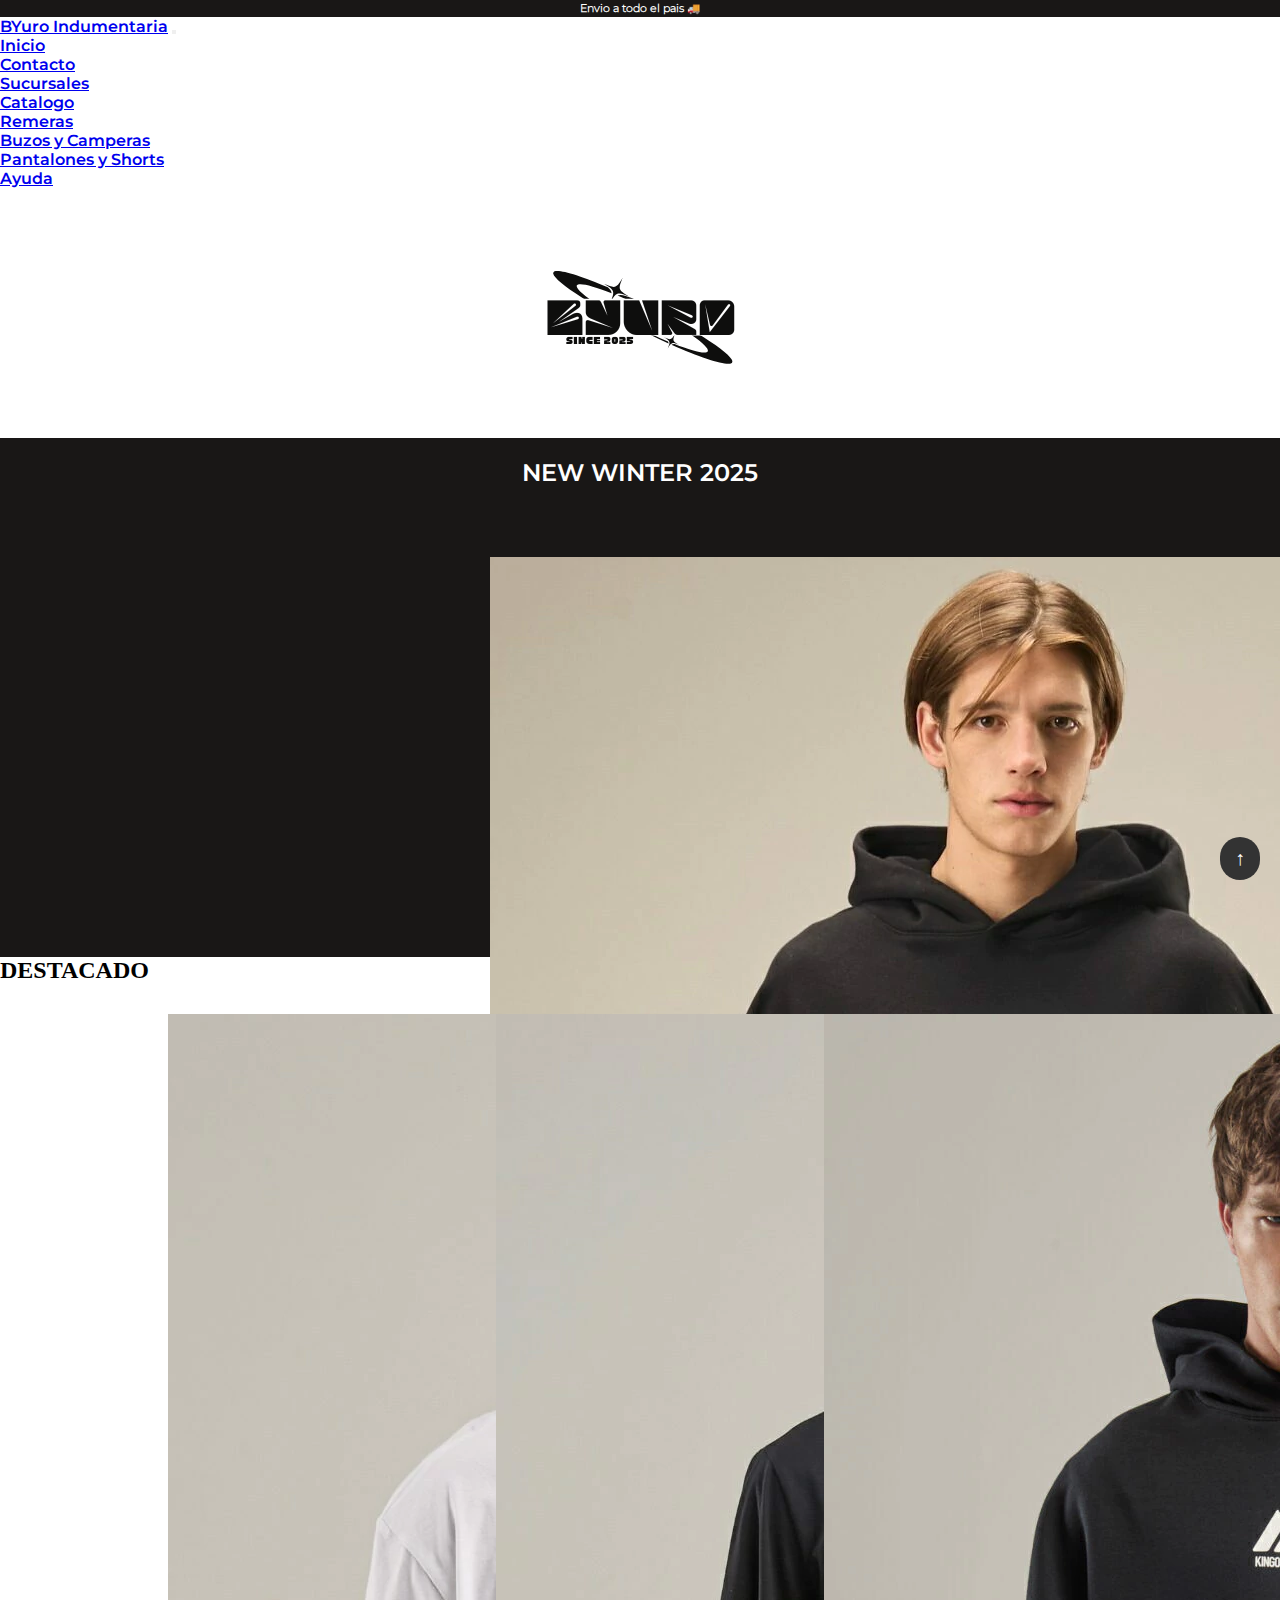
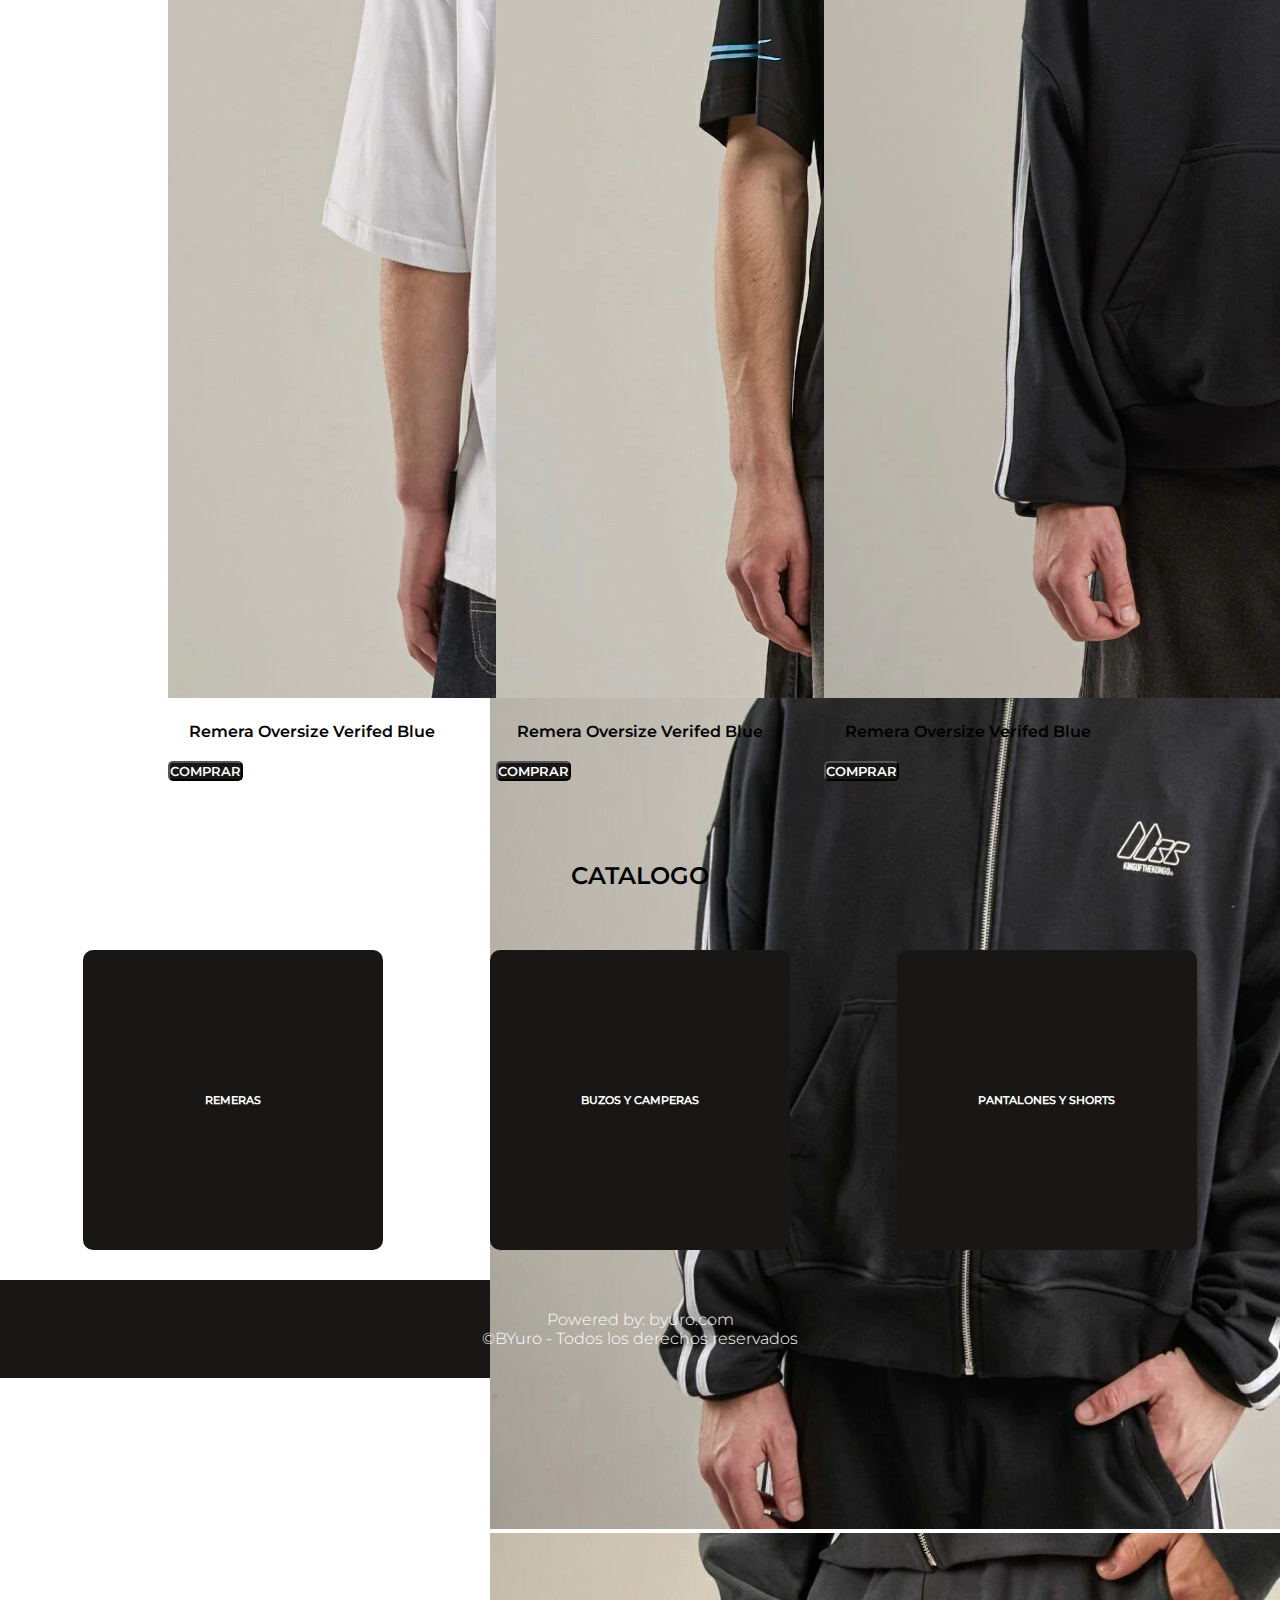
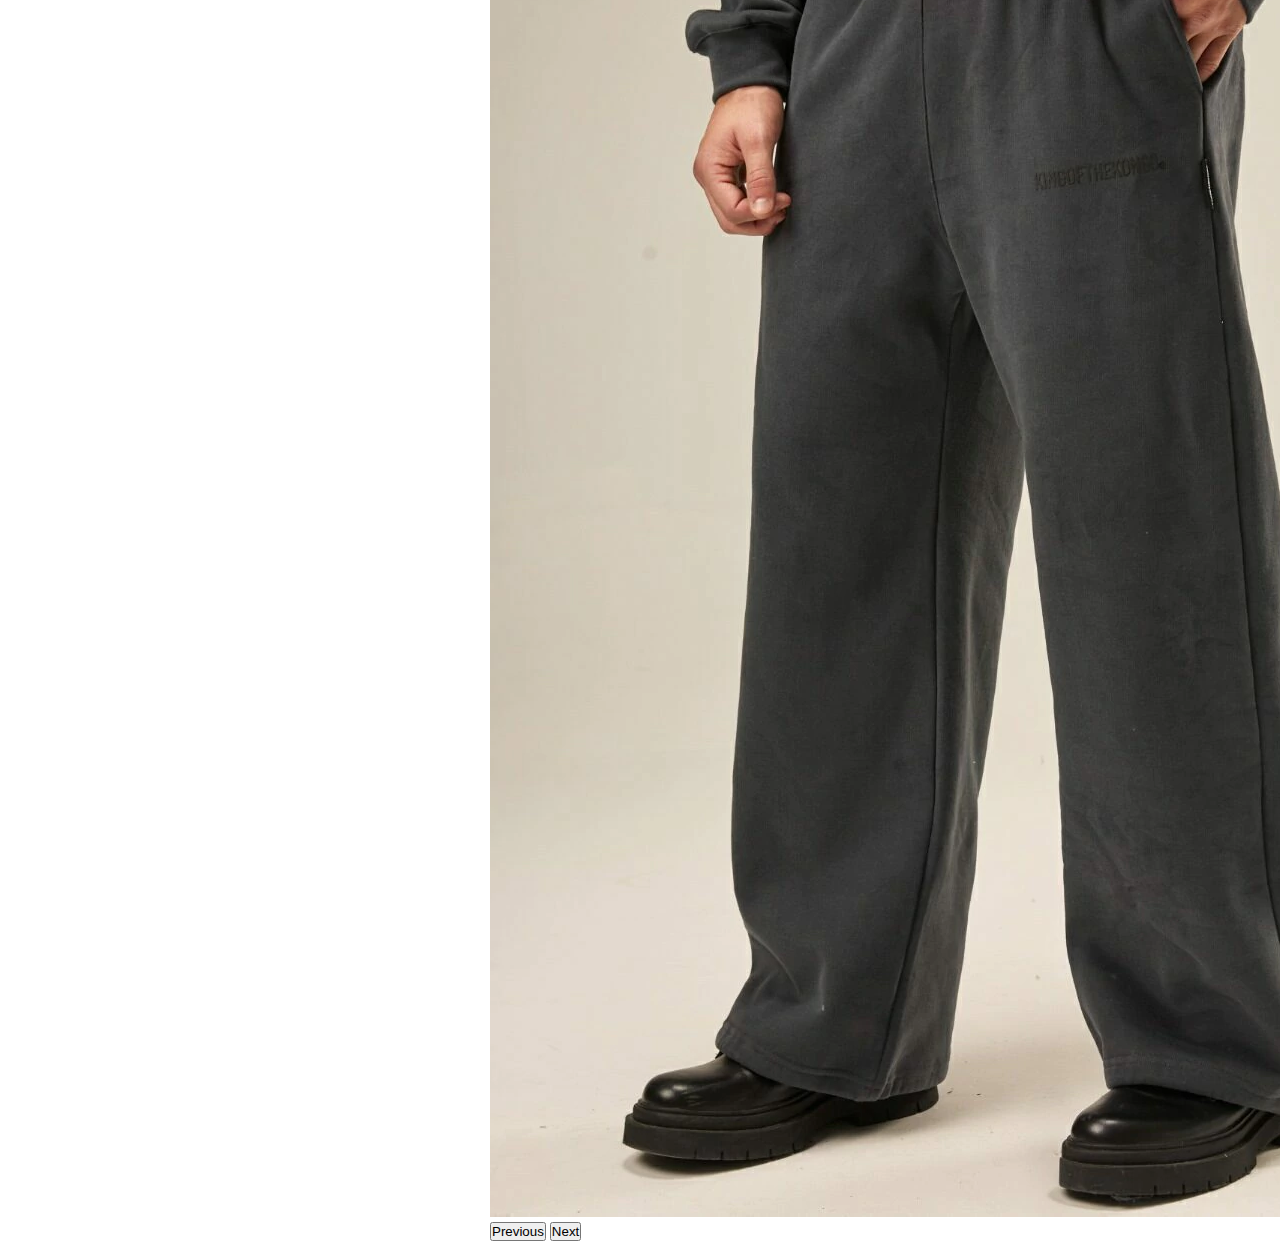
<file: index.html>
<!doctype html>
<html lang="en">
  <head>
    <meta charset="utf-8">
    <meta name="viewport" content="width=device-width, initial-scale=1">
    <title>BYuro Indumentaria</title>
    <link rel="icon" type="Byuro.png" href="assets/Byuro3.PNG">
    <link href="https://cdn.jsdelivr.net/npm/bootstrap@5.3.5/dist/css/bootstrap.min.css" rel="stylesheet" integrity="sha384-SgOJa3DmI69IUzQ2PVdRZhwQ+dy64/BUtbMJw1MZ8t5HZApcHrRKUc4W0kG879m7" crossorigin="anonymous">
    <link rel="stylesheet" href="css/style.css">
  </head>
  <body>
    <!--*class="js-head-main head-main position-sticky position-fixed-md transition-soft" data-store="head" style="top: 0rem;" PARA PONER EL HEADER EN POSITION-STICKY-->
    <header>
      <article class="u-envios">
        <h6>Envio a todo el pais 🚚</h6>
      </article>
      <nav class="navbar navbar-expand-lg bg-body-tertiary">
        <div class="container-fluid">
          <a class="navbar-brand" href="#">BYuro Indumentaria</a>
          <button class="navbar-toggler" type="button" data-bs-toggle="collapse" data-bs-target="#navbarNavDropdown" aria-controls="navbarNavDropdown" aria-expanded="false" aria-label="Toggle navigation">
            <span class="navbar-toggler-icon"></span>
          </button>
          <div class="collapse navbar-collapse" id="navbarNavDropdown">
            <ul class="navbar-nav">
              <li class="nav-item">
                <a class="nav-link active" aria-current="page" href="#">Inicio</a>
              </li>
              <li class="nav-item">
                <a class="nav-link" href="#">Contacto</a>
              </li>
              <li class="nav-item">
                <a class="nav-link" href="#">Sucursales</a>
              </li>
              <li class="nav-item dropdown">
                <a class="nav-link dropdown-toggle" href="#" role="button" data-bs-toggle="dropdown" aria-expanded="false">
                  Catalogo
                </a>
                <ul class="dropdown-menu">
                  <li><a class="dropdown-item" href="#">Remeras</a></li>
                  <li><a class="dropdown-item" href="#">Buzos y Camperas</a></li>
                  <li><a class="dropdown-item" href="#">Pantalones y Shorts</a></li>
                </ul>
              </li>
              <li class="nav-item">
                <a class="nav-link" href="#">Ayuda</a>
              </li>
            </ul>
          </div>
        </div>
      </nav>
      <body id="top">
        <!-- Contenido largo... -->
      
        <a href="#top" class="scroll-up-btn">↑</a>
      </body>
      
    </header>
    <main>
      <section class="logo">
        <img src="assets/BYURO2.png" alt="byuroLogo">
      </section>
      <section class="winter">
        <article class="winterArticle">
          <h2>NEW WINTER 2025</h2>
        </article>
        <article class="winterArticle">
          <div id="carouselExample" class="carousel slide mi-carousel">
            <div class="carousel-inner">
              <div class="carousel-item active">
                <img src="assets/KOK2.webp" class="d-block w-100" alt="1">
              </div>
              <div class="carousel-item">
                <img src="assets/KOK3.webp" class="d-block w-100" alt="2">
              </div>
              <div class="carousel-item">
                <img src="assets/KOK4.webp" class="d-block w-100" alt="3">
              </div>
            </div>
            <button class="carousel-control-prev" type="button" data-bs-target="#carouselExample" data-bs-slide="prev">
              <span class="carousel-control-prev-icon" aria-hidden="true"></span>
              <span class="visually-hidden">Previous</span>
            </button>
            <button class="carousel-control-next" type="button" data-bs-target="#carouselExample" data-bs-slide="next">
              <span class="carousel-control-next-icon" aria-hidden="true"></span>
              <span class="visually-hidden">Next</span>
            </button>
          </div>
        </article>
      </section>
      <section>
        <article class="destacadoh2">
          <h2>DESTACADO</h2>
        </article>
      </section>
      <section class="u-destacado">
        <article class="imgdestacado">
          <div class="card" style="width: 288px;">
            <img src="assets/KOK1.webp" class="card-img-top" alt="nike
            <div class="card-body">
              <p class="pimg"> Remera Oversize Verifed Blue
              </p>
              <button class="button">COMPRAR</button>
            </div>
          </div>
        </article>
        <article class="imgdestacado">
          <div class="card" style="width: 288px;">
            <img src="assets/kok5.webp" class="card-img-top" alt="nike
            <div class="card-body">
              <p class="pimg"> Remera Oversize Verifed Blue
              </p>
              <button class="button">COMPRAR</button>
            </div>
          </div>
        </article>
        <section class="destacado"></section>
        <article class="imgdestacado">
          <div class="card" style="width: 288px;">
            <img src="assets/kok6.webp" class="card-img-top" alt="nike
            <div class="card-body">
              <p class="pimg"> Remera Oversize Verifed Blue
              </p>
              <button class="button">COMPRAR</button>
            </div>
          </div>
        </article>
      </section>
    </main>
    <aside>
      <section>
        <article class="titleaside"><h2>CATALOGO</h2></article>
      </section>
      <section class="catalogo">
        <article class="remeras">
          <h6>REMERAS</h6>
        </article>
        <article class="buzos">
          <h6>BUZOS Y CAMPERAS</h6>
        </article>
        <article class="short">
          <h6>PANTALONES Y SHORTS</h6>
        </article>
      </section>
    </aside>
    <footer>
      <section class="publi">
        <p>Powered by: <a class="sin-decoracion" href="https://urielarey.github.io/BYuro/">byuro.com</a></p>
        <p>&copy;BYuro - Todos los derechos reservados</p>
      </section>
    </footer>
    <script src="https://cdn.jsdelivr.net/npm/bootstrap@5.3.5/dist/js/bootstrap.bundle.min.js" integrity="sha384-k6d4wzSIapyDyv1kpU366/PK5hCdSbCRGRCMv+eplOQJWyd1fbcAu9OCUj5zNLiq" crossorigin="anonymous"></script>
  </body>
</html>
</file>
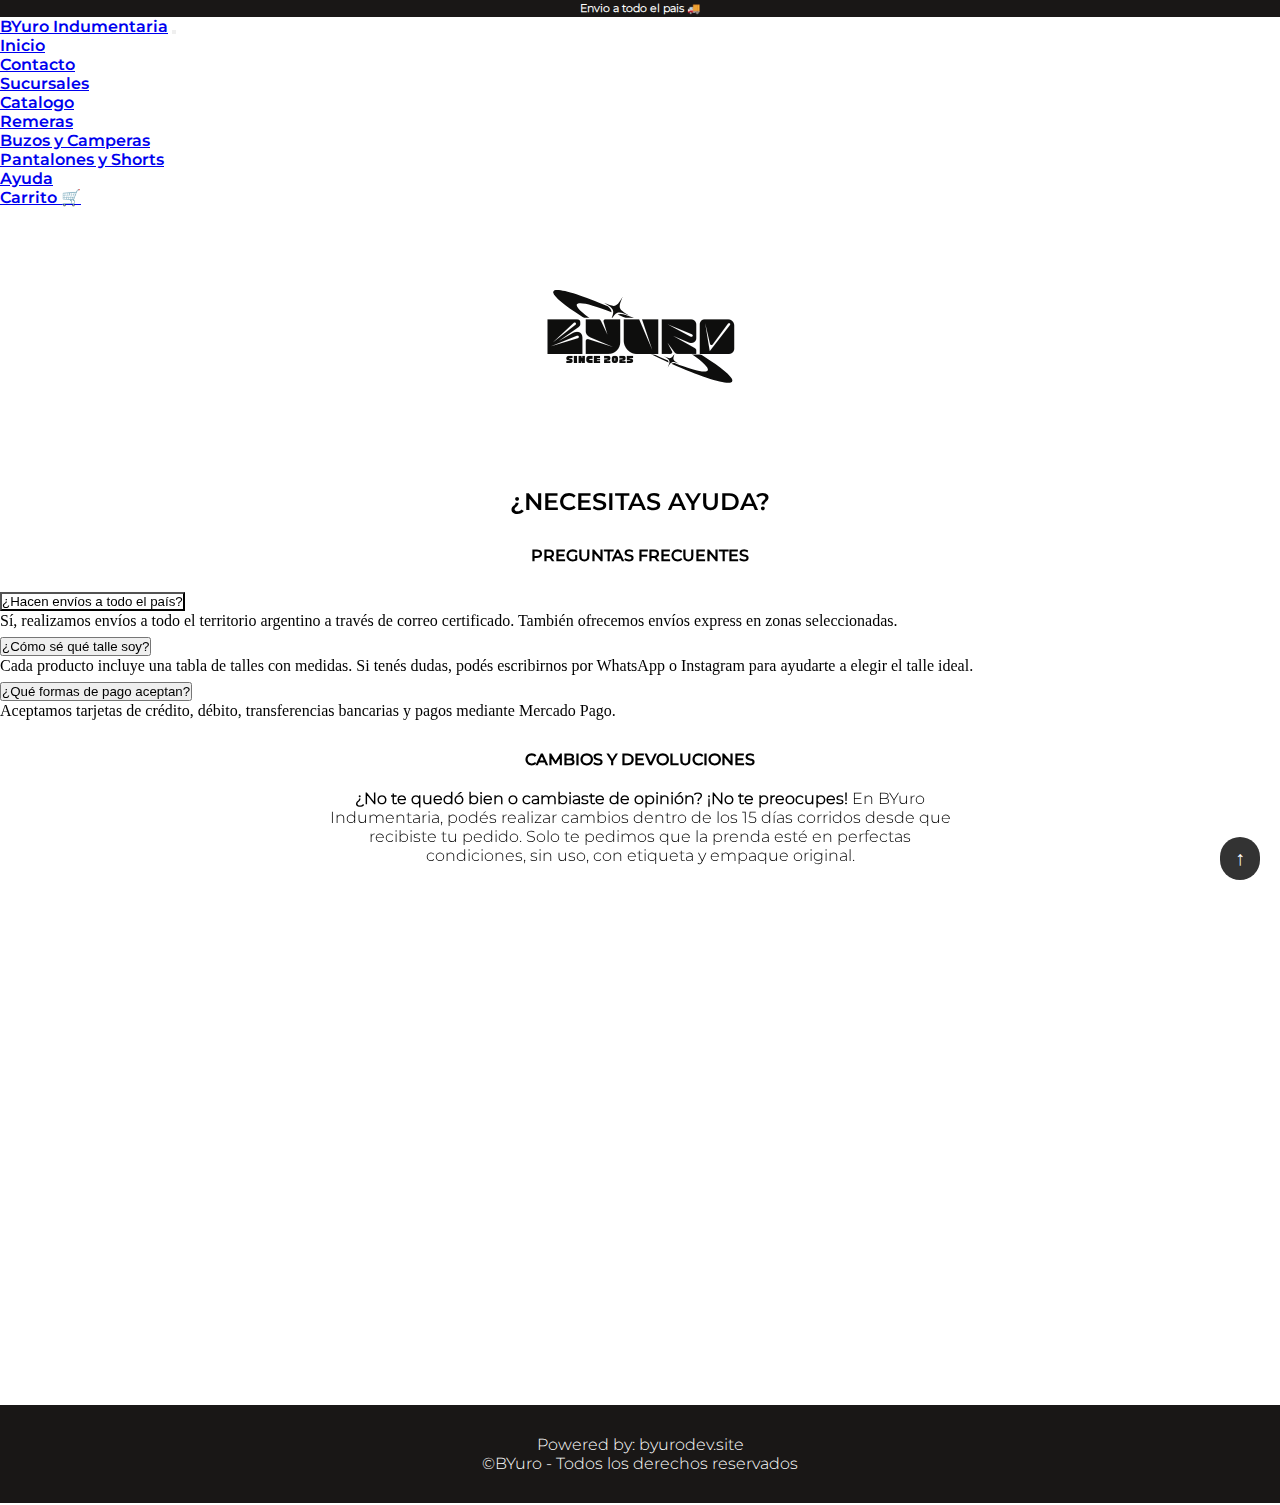
<file: pages/ayuda.html>
<!doctype html>
<html lang="en">
  <head>
    <meta charset="utf-8">
    <meta name="viewport" content="width=device-width, initial-scale=1">
    <title>BYuro Indumentaria</title>
    <link rel="icon" type="Byuro.png" href="../assets/Byuro3.PNG">
    <link href="https://cdn.jsdelivr.net/npm/bootstrap@5.3.5/dist/css/bootstrap.min.css" rel="stylesheet" integrity="sha384-SgOJa3DmI69IUzQ2PVdRZhwQ+dy64/BUtbMJw1MZ8t5HZApcHrRKUc4W0kG879m7" crossorigin="anonymous">
    <link rel="stylesheet" href="../css/style.css">
    <link href="https://cdn.jsdelivr.net/npm/aos@2.3.4/dist/aos.css" rel="stylesheet">
  </head>
  <body id="top">
    <a href="#top" class="scroll-up-btn">↑</a>
    <header>
      <article class="u-envios">
        <h6>Envio a todo el pais 🚚</h6>
      </article>
      <nav class="navbar navbar-expand-lg bg-body-tertiary fixed-top">
        <div class="container-fluid">
          <a class="navbar-brand" href="../index.html">BYuro Indumentaria</a>
          <button class="navbar-toggler" type="button" data-bs-toggle="collapse" data-bs-target="#navbarNavDropdown" aria-controls="navbarNavDropdown" aria-expanded="false" aria-label="Toggle navigation">
            <span class="navbar-toggler-icon"></span>
          </button>
          <div class="collapse navbar-collapse" id="navbarNavDropdown">
            <ul class="navbar-nav">
              <li class="nav-item">
                <a class="nav-link active" aria-current="page" href="../index.html">Inicio</a>
              </li>
              <li class="nav-item">
                <a class="nav-link" href="contacto.html">Contacto</a>
              </li>
              <li class="nav-item">
                <a class="nav-link" href="sucursales.html">Sucursales</a>
              </li>
              <li class="nav-item dropdown">
                <a class="nav-link dropdown-toggle" href="#" role="button" data-bs-toggle="dropdown" aria-expanded="false">
                  Catalogo
                </a>
                <ul class="dropdown-menu">
                  <li><a class="dropdown-item" href="remeras.html">Remeras</a></li>
                  <li><a class="dropdown-item" href="buzos.html">Buzos y Camperas</a></li>
                  <li><a class="dropdown-item" href="short.html">Pantalones y Shorts</a></li>
                </ul>
              </li>
              <li class="nav-item">
                <a class="nav-link" href="ayuda.html">Ayuda</a>
              </li>
              <li class="nav-item">
                <a class="nav-link" href="carrito.html">Carrito 🛒</a>
              </li>
            </ul>
          </div>
        </div>
      </nav>
    </header>
    <main>
      <section>
        <article class="logo">
          <img src="../assets/BYURO2.png" alt="byuroLogo">
        </article>
        <article data-aos="fade-up">
          <h2 class="h2">¿NECESITAS AYUDA?</h2>
        </article>
      </section>
      <section data-aos="fade-up">
        <article>
          <h4 class="h4">PREGUNTAS FRECUENTES</h4>
        </article>
        <article class="preguntas">
          <div class="container d-flex justify-content-center">
            <div class="accordion w-75" id="accordionExample">
              <div class="accordion-item">
                <h2 class="accordion-header">
                  <button class="accordion-button" type="button" data-bs-toggle="collapse" data-bs-target="#collapseOne"
                    aria-expanded="true" aria-controls="collapseOne">
                    ¿Hacen envíos a todo el país?
                  </button>
                </h2>
                <div id="collapseOne" class="accordion-collapse collapse show" data-bs-parent="#accordionExample">
                  <div class="accordion-body">
                    Sí, realizamos envíos a todo el territorio argentino a través de correo certificado. También ofrecemos envíos express en zonas seleccionadas.
                  </div>
                </div>
              </div>
              <div class="accordion-item">
                <h2 class="accordion-header">
                  <button class="accordion-button collapsed" type="button" data-bs-toggle="collapse"
                    data-bs-target="#collapseTwo" aria-expanded="false" aria-controls="collapseTwo">
                    ¿Cómo sé qué talle soy?
                  </button>
                </h2>
                <div id="collapseTwo" class="accordion-collapse collapse" data-bs-parent="#accordionExample">
                  <div class="accordion-body">
                    Cada producto incluye una tabla de talles con medidas. Si tenés dudas, podés escribirnos por WhatsApp o Instagram para ayudarte a elegir el talle ideal.
                  </div>
                </div>
              </div>
              <div class="accordion-item">
                <h2 class="accordion-header">
                  <button class="accordion-button collapsed" type="button" data-bs-toggle="collapse"
                    data-bs-target="#collapseThree" aria-expanded="false" aria-controls="collapseThree">
                    ¿Qué formas de pago aceptan?
                  </button>
                </h2>
                <div id="collapseThree" class="accordion-collapse collapse" data-bs-parent="#accordionExample">
                  <div class="accordion-body">
                    Aceptamos tarjetas de crédito, débito, transferencias bancarias y pagos mediante Mercado Pago.
                  </div>
                </div>
              </div>
            </div>
          </div>
        </article>        
      </section>
      <section>
        <article>
          <h4 class="h4" data-aos="fade-up">CAMBIOS Y DEVOLUCIONES</h4>
        </article>
        <article class="cambios">         
          <div class="contenedorp" data-aos="fade-up">
            <p class="cambiosp"><strong>¿No te quedó bien o cambiaste de opinión? ¡No te preocupes!</strong> En BYuro Indumentaria, podés realizar cambios dentro de los 15 días corridos desde que recibiste tu pedido. Solo te pedimos que la prenda esté en perfectas condiciones, sin uso, con etiqueta y empaque original.</p>
          </div>
          <h6 class="h6" data-aos="fade-up">¿COMO HAGO EL CAMBIO?</h6>
          <ol data-aos="fade-up">
            <li>1. Escribinos por mail o por Instagram indicando el número de pedido y el motivo del cambio.</li>
            <li>2. Te enviaremos una etiqueta de envío para que puedas devolvernos el producto.</li>
            <li>3. Una vez que recibimos la prenda y verificamos su estado, te mandamos la nueva sin costo adicional (primer cambio gratis).</li>
          </ol>
          <div class="contenedorp" data-aos="fade-up">
            <p class="cambiosp"><strong>¿Y si quiero la devolución del dinero?</strong>Ofrecemos devoluciones solo si el producto llegó dañado o con alguna falla de fábrica. En ese caso, tenés hasta 5 días hábiles para avisarnos desde que recibiste el paquete. Nos encargamos de todo.</p>
          </div>
        </article>
      </section>
      <section>
        <article class="cuidado">
          <h4 class="h4" data-aos="fade-up">CUIDADO DE LAS PRENDAS</h4>
          <P class="cuidadop" data-aos="fade-up">Para que tus prendas duren más tiempo como nuevas, te recomendamos seguir estos consejos:</P>
          <ul data-aos="fade-up">
            <li>- Lavá a mano o en ciclo suave con agua fría.</li>
            <li>- No uses blanqueadores ni productos abrasivos.</li>
            <li>- Secá al aire libre, a la sombra. Evitá la secadora.</li>
            <li>- Planchá del lado del revés y a baja temperatura.</li>
            <li>- Guardá en lugares ventilados para evitar humedad y moho.</li>
          </ul>
        </article>
      </section>
    </main>
    <footer>
      <section class="publi">
        <p>Powered by: <a class="sin-decoracion" href="https://www.byurodev.site" target="_blank">byurodev.site</a></p>
        <p>&copy;BYuro - Todos los derechos reservados</p>
      </section>
    </footer>
    <script src="https://cdn.jsdelivr.net/npm/bootstrap@5.3.5/dist/js/bootstrap.bundle.min.js" integrity="sha384-k6d4wzSIapyDyv1kpU366/PK5hCdSbCRGRCMv+eplOQJWyd1fbcAu9OCUj5zNLiq" crossorigin="anonymous"></script>
    <script src="https://unpkg.com/aos@2.3.1/dist/aos.js"></script>
    <script>
      AOS.init();
    </script> 
  </body>
</html>
</file>
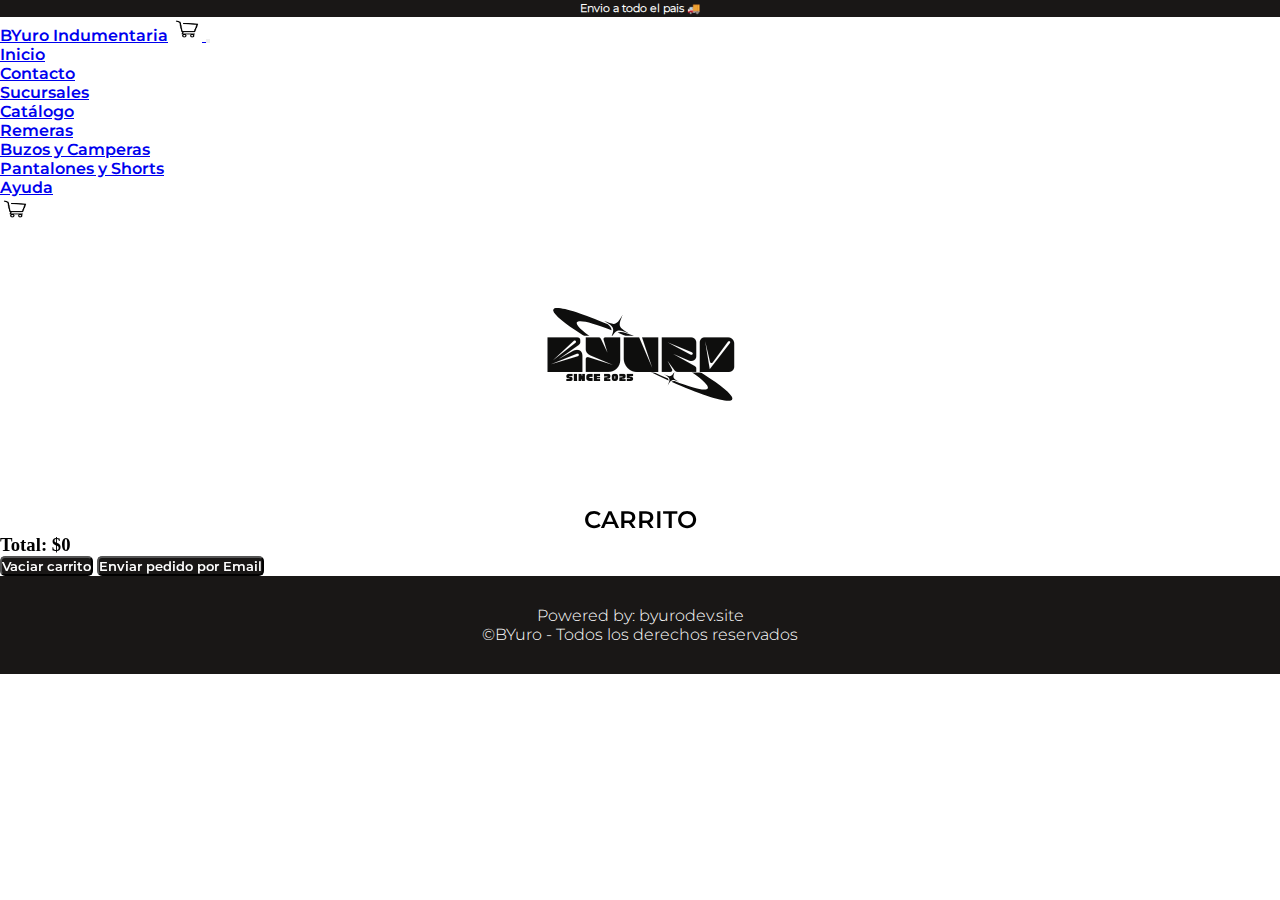
<file: pages/carrito.html>
<!DOCTYPE html>
<html lang="es">
  <head>
    <meta charset="UTF-8" />
    <meta name="viewport" content="width=device-width, initial-scale=1" />
    <meta
      name="description"
      content="Descubrí moda urbana, cómoda y auténtica. Ropa de calidad para todos los días. Envíos a todo el país. ¡Vestite como sos!"
    />
    <meta name="author" content="BYuro" />
    <meta
      name="keywords"
      content="Indumentaria, Ropa, BYuro, Remeras, Short, Pantalon, Buzos, Camperas, Oversize"
    />
    <meta http-equiv="X-UA-Compatible" content="IE=7" />
    <meta http-equiv="X-UA-Compatible" content="ie=edge" />
    <title>Carrito de Compras</title>
    <link rel="canonical" href="https://byuroindumentaria.com" />
    <link rel="preload" href="../assets/byuro.webp" type="image/webp" />
    <link rel="icon" type="Byuro.png" href="../assets/Byuro3.PNG" />
    <link
      href="https://cdn.jsdelivr.net/npm/bootstrap@5.3.5/dist/css/bootstrap.min.css"
      rel="stylesheet"
      integrity="sha384-SgOJa3DmI69IUzQ2PVdRZhwQ+dy64/BUtbMJw1MZ8t5HZApcHrRKUc4W0kG879m7"
      crossorigin="anonymous"
    />
    <link rel="stylesheet" href="../css/style.css" />
    <link
      href="https://cdn.jsdelivr.net/npm/aos@2.3.4/dist/aos.css"
      rel="stylesheet"
    />
  </head>
  <body>
    <header>
      <article class="u-envios">
        <h6>Envio a todo el pais 🚚</h6>
      </article>
      <nav class="navbar navbar-expand-lg bg-body-tertiary fixed-top">
        <div class="container-fluid">
          <a class="navbar-brand" href="../index.html">BYuro Indumentaria</a>
          <a class="navbar-brand ms-auto d-lg-none" href="carrito.html">
            <img
              src="../assets/carrito2.PNG"
              alt="Carrito"
              width="30"
              height="24"
            />
          </a>
          <button
            aria-label="menu"
            class="navbar-toggler"
            type="button"
            data-bs-toggle="collapse"
            data-bs-target="#navbarNavDropdown"
          >
            <span class="navbar-toggler-icon"></span>
          </button>
          <div class="collapse navbar-collapse" id="navbarNavDropdown">
            <ul class="navbar-nav me-auto">
              <li class="nav-item">
                <a class="nav-link active" href="../index.html">Inicio</a>
              </li>
              <li class="nav-item">
                <a class="nav-link" href="contacto.html">Contacto</a>
              </li>
              <li class="nav-item">
                <a class="nav-link" href="sucursales.html">Sucursales</a>
              </li>
              <li class="nav-item dropdown">
                <a
                  class="nav-link dropdown-toggle"
                  href="#"
                  role="button"
                  data-bs-toggle="dropdown"
                >
                  Catálogo
                </a>
                <ul class="dropdown-menu">
                  <li>
                    <a class="dropdown-item" href="remeras.html">Remeras</a>
                  </li>
                  <li>
                    <a class="dropdown-item" href="buzos.html"
                      >Buzos y Camperas</a
                    >
                  </li>
                  <li>
                    <a class="dropdown-item" href="short.html"
                      >Pantalones y Shorts</a
                    >
                  </li>
                </ul>
              </li>
              <li class="nav-item">
                <a class="nav-link" href="ayuda.html">Ayuda</a>
              </li>
            </ul>
            <a class="navbar-brand d-none d-lg-block" href="carrito.html">
              <img
                src="../assets/carrito2.PNG"
                alt="Carrito"
                width="30"
                height="24"
              />
            </a>
          </div>
        </div>
      </nav>
    </header>
    <main>
      <section class="logo">
        <img src="../assets/BYURO2.png" alt="byuroLogo" />
      </section>
      <section class="carrito" data-aos="fade-up">
        <h2 class="h2">CARRITO</h2>
        <div id="carrito-container"></div>
        <h3>Total: $<span id="total">0</span></h3>
        <button class="button" onclick="vaciarCarrito()">Vaciar carrito</button>
        <a id="mail-btn" target="_blank">
          <button class="button">Enviar pedido por Email</button>
        </a>
      </section>
    </main>
    <footer>
      <section class="publi">
        <p>
          Powered by:
          <a
            class="sin-decoracion"
            href="https://www.byurodev.site"
            target="_blank"
            >byurodev.site</a
          >
        </p>
        <p>&copy;BYuro - Todos los derechos reservados</p>
      </section>
    </footer>
    <script
      src="https://cdn.jsdelivr.net/npm/bootstrap@5.3.5/dist/js/bootstrap.bundle.min.js"
      integrity="sha384-k6d4wzSIapyDyv1kpU366/PK5hCdSbCRGRCMv+eplOQJWyd1fbcAu9OCUj5zNLiq"
      crossorigin="anonymous"
    ></script>
    <script src="https://unpkg.com/aos@2.3.1/dist/aos.js"></script>
    <script>
      AOS.init();
    </script>
    <script src="../js/carrito.js"></script>
  </body>
</html>
</file>
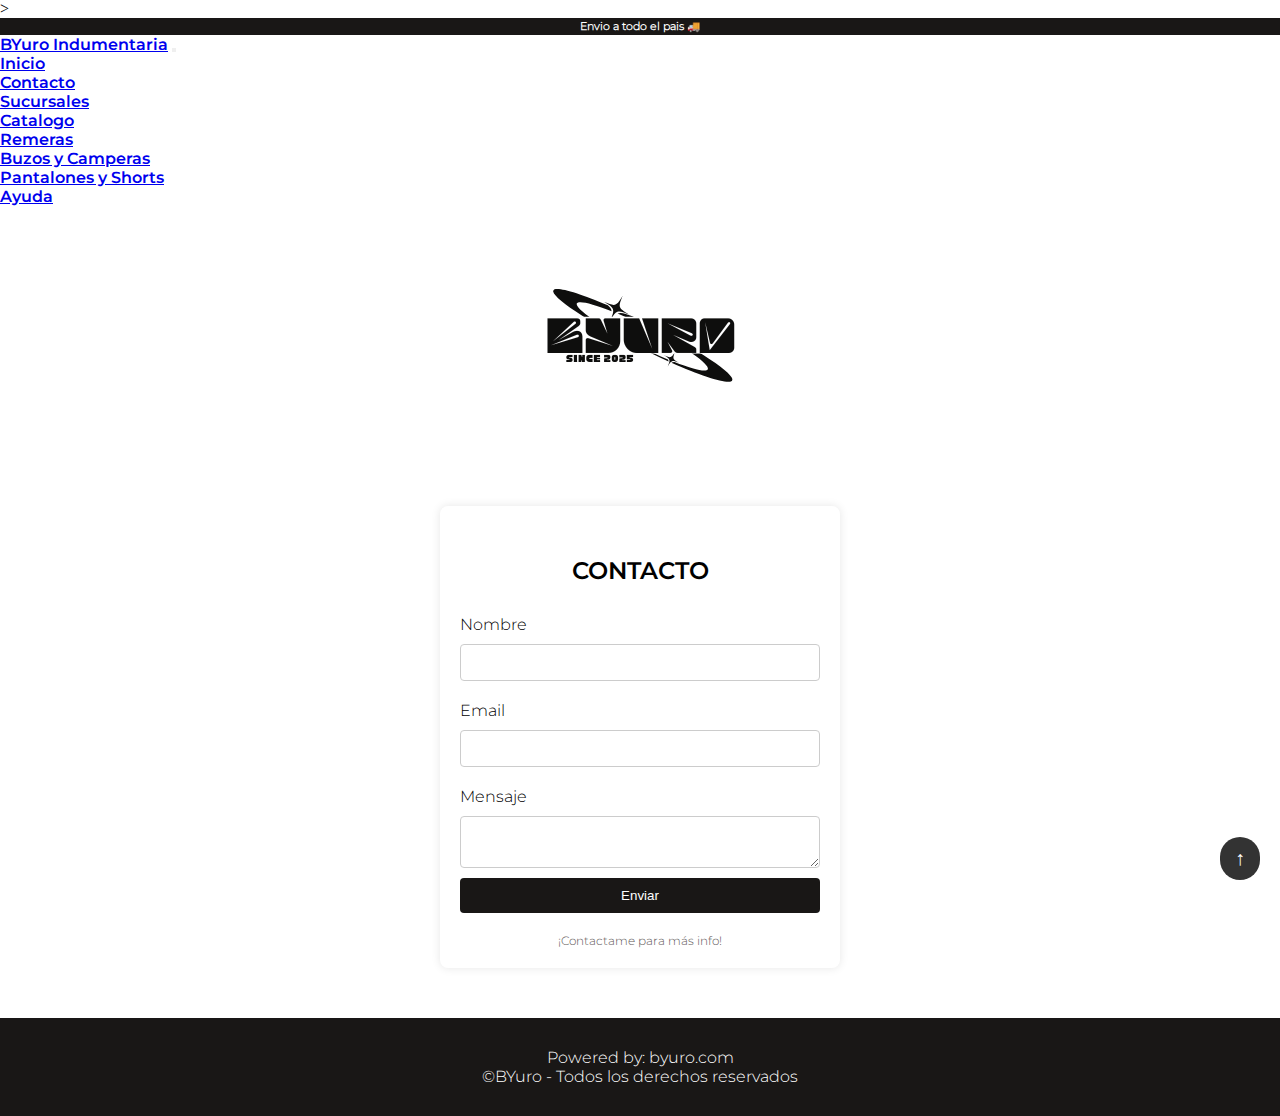
<file: pages/contacto.html>
<!doctype html>
<html lang="en">
  <head>
    <meta charset="utf-8">
    <meta name="viewport" content="width=device-width, initial-scale=1">
    <title>BYuro Indumentaria</title>
    <link rel="icon" type="Byuro.png" href="../assets/Byuro3.PNG">
    <link href="https://cdn.jsdelivr.net/npm/bootstrap@5.3.5/dist/css/bootstrap.min.css" rel="stylesheet" integrity="sha384-SgOJa3DmI69IUzQ2PVdRZhwQ+dy64/BUtbMJw1MZ8t5HZApcHrRKUc4W0kG879m7" crossorigin="anonymous">
    <link rel="stylesheet" href="../css/style.css">
    <link rel="stylesheet" href="https://cdnjs.cloudflare.com/ajax/libs/animate.css/4.1.1/animate.min.css">
  </head>
  <body id="top" class="animate__animated animate__fadeIn">>
    <a href="#top" class="scroll-up-btn">↑</a>
    <!--*class="js-head-main head-main position-sticky position-fixed-md transition-soft" data-store="head" style="top: 0rem;" PARA PONER EL HEADER EN POSITION-STICKY-->
    <header>
      <article class="u-envios">
        <h6>Envio a todo el pais 🚚</h6>
      </article>
      <nav class="navbar navbar-expand-lg bg-body-tertiary">
        <div class="container-fluid">
          <a class="navbar-brand" href="#">BYuro Indumentaria</a>
          <button class="navbar-toggler" type="button" data-bs-toggle="collapse" data-bs-target="#navbarNavDropdown" aria-controls="navbarNavDropdown" aria-expanded="false" aria-label="Toggle navigation">
            <span class="navbar-toggler-icon"></span>
          </button>
          <div class="collapse navbar-collapse" id="navbarNavDropdown">
            <ul class="navbar-nav">
              <li class="nav-item">
                <a class="nav-link active" aria-current="page" href="../index.html">Inicio</a>
              </li>
              <li class="nav-item">
                <a class="nav-link" href="contacto.html">Contacto</a>
              </li>
              <li class="nav-item">
                <a class="nav-link" href="sucursales.html">Sucursales</a>
              </li>
              <li class="nav-item dropdown">
                <a class="nav-link dropdown-toggle" href="#" role="button" data-bs-toggle="dropdown" aria-expanded="false">
                  Catalogo
                </a>
                <ul class="dropdown-menu">
                  <li><a class="dropdown-item" href="remeras.html">Remeras</a></li>
                  <li><a class="dropdown-item" href="buzos.html">Buzos y Camperas</a></li>
                  <li><a class="dropdown-item" href="short.html">Pantalones y Shorts</a></li>
                </ul>
              </li>
              <li class="nav-item">
                <a class="nav-link" href="ayuda.html">Ayuda</a>
              </li>
            </ul>
          </div>
        </div>
      </nav>
    </header>
    <main>
      <section class="logo">
        <img src="../assets/BYURO2.png" alt="byuroLogo">
      </section>
      <section class="contacto">
        <article class="form-wrapper">
            <form class="form-container" action="https://formsubmit.co/contact.byuro@gmail.com" method="POST">
              <h2 class="h2">CONTACTO</h2>
              <label for="nombre">Nombre</label>
              <input type="text" id="nombre" name="nombre" required>
          
              <label for="email">Email</label>
              <input type="email" id="email" name="email" required>
          
              <label for="mensaje">Mensaje</label>
              <textarea id="mensaje" name="mensaje" required></textarea>
          
              <button class="send" type="submit">Enviar</button>
              <p class="contactame">¡Contactame para más info!</p>

              <input type="hidden" name="_next" value="https://urielarey.github.io/BYuro-indumentaria/">
              <input type="hidden" name="_captcha" value="false">
            </form>
          </section>
    </main>
    <footer>
      <section class="publi">
        <p>Powered by: <a class="sin-decoracion" href="https://urielarey.github.io/BYuro/" target="_blank">byuro.com</a></p>
        <p>&copy;BYuro - Todos los derechos reservados</p>
      </section>
    </footer>
    <script src="https://cdn.jsdelivr.net/npm/bootstrap@5.3.5/dist/js/bootstrap.bundle.min.js" integrity="sha384-k6d4wzSIapyDyv1kpU366/PK5hCdSbCRGRCMv+eplOQJWyd1fbcAu9OCUj5zNLiq" crossorigin="anonymous"></script>
  </body>
</html>
</file>
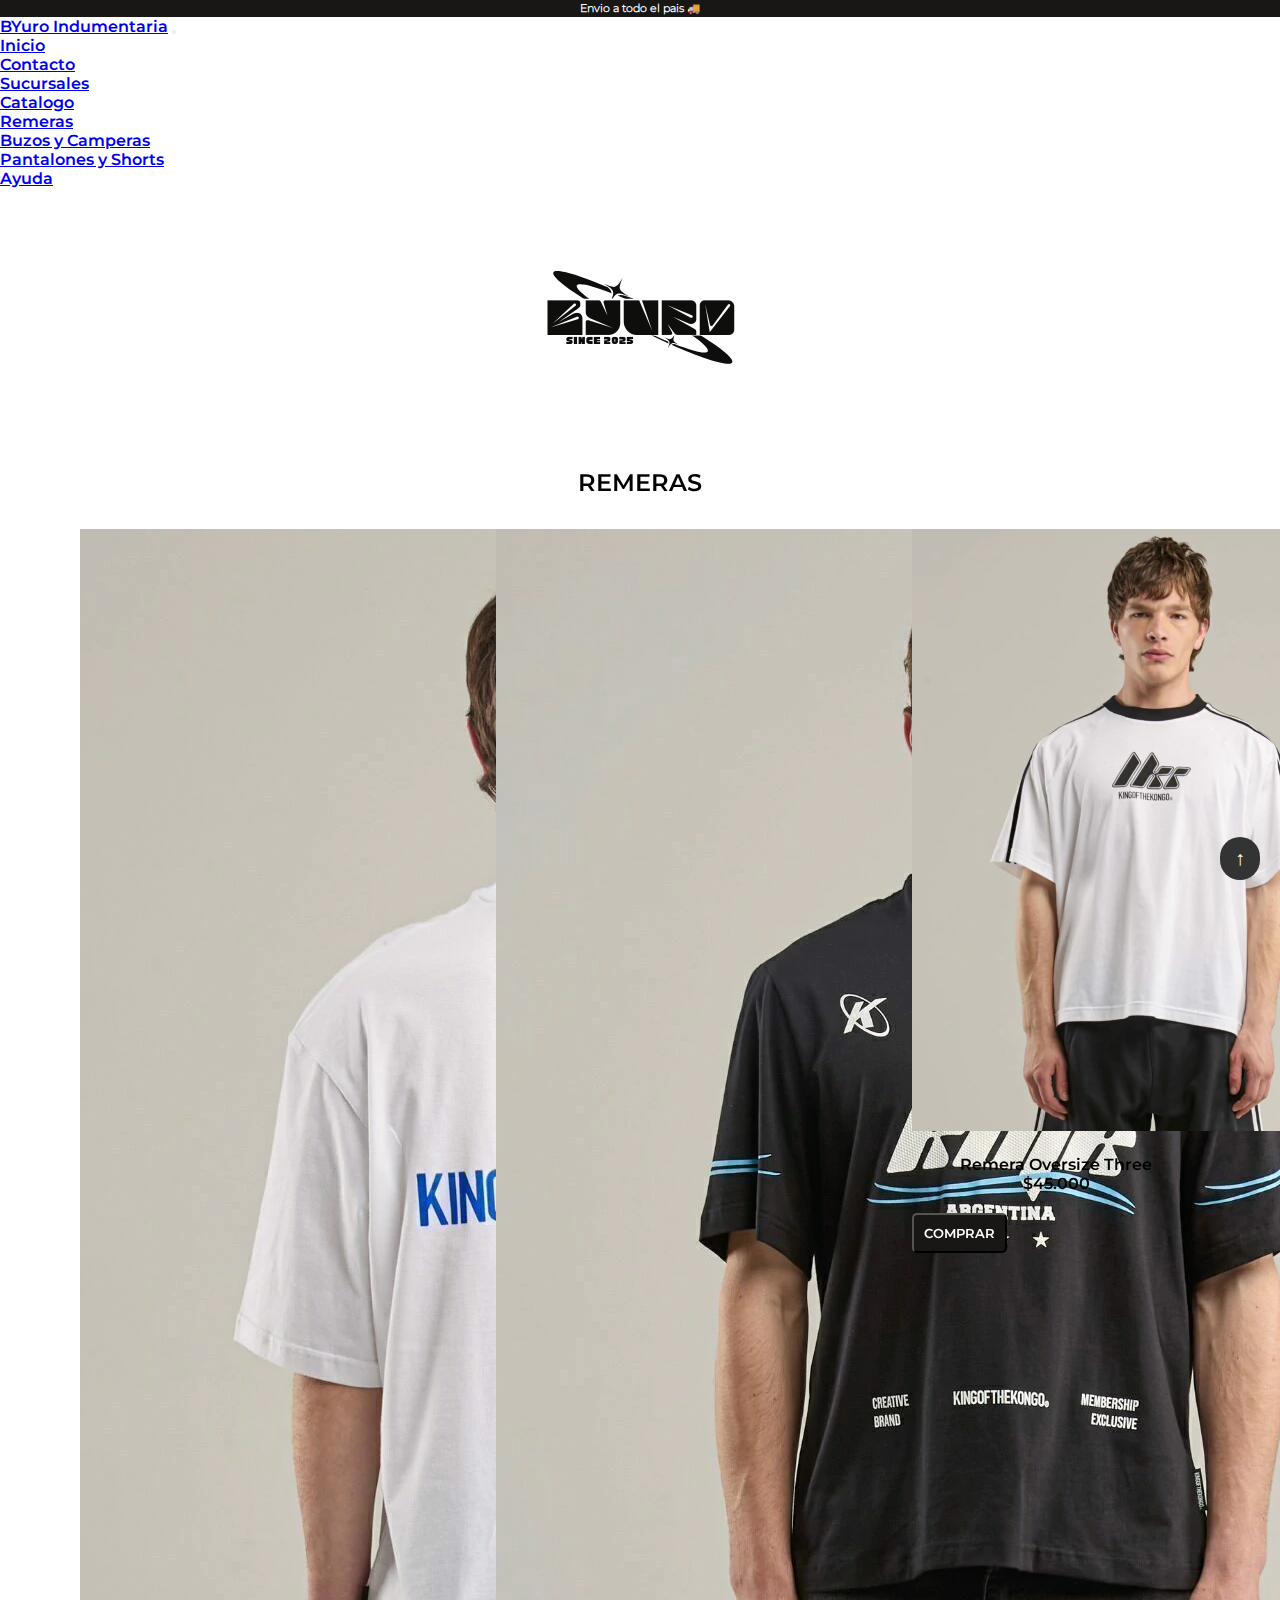
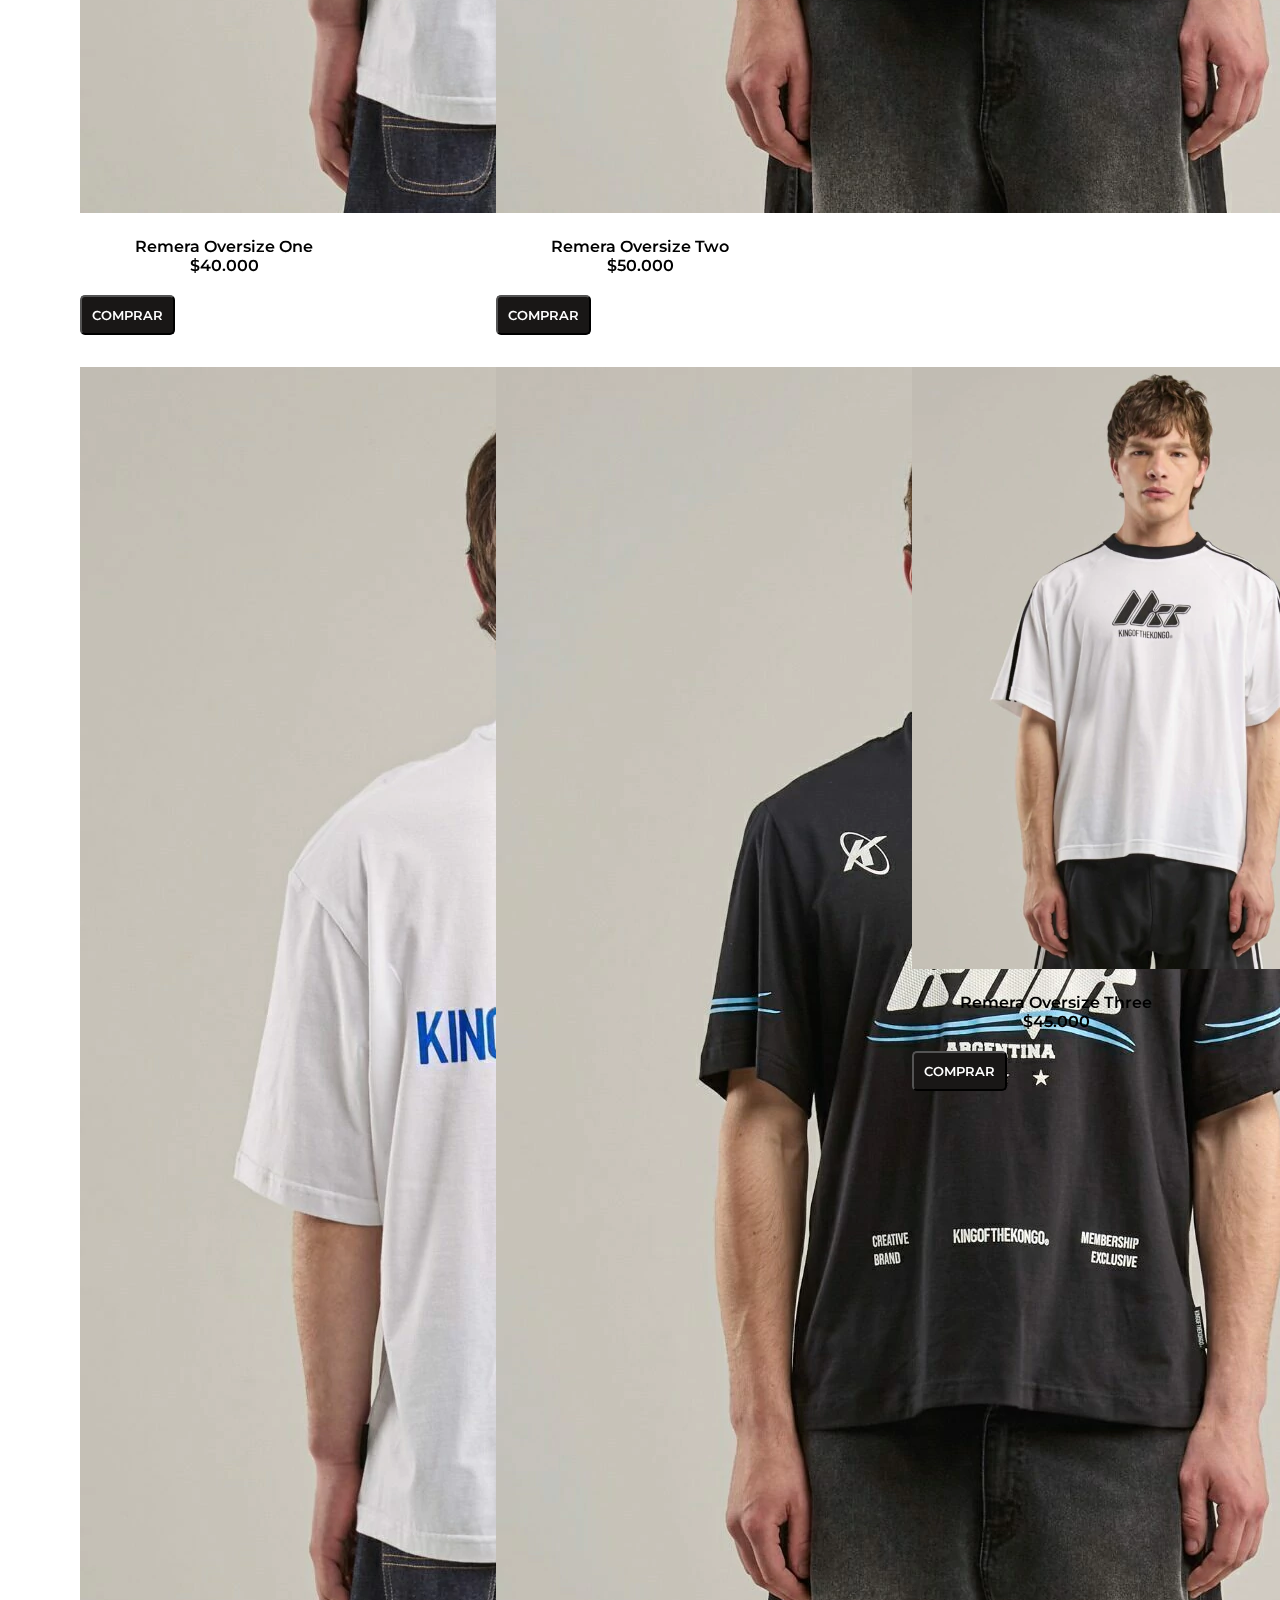
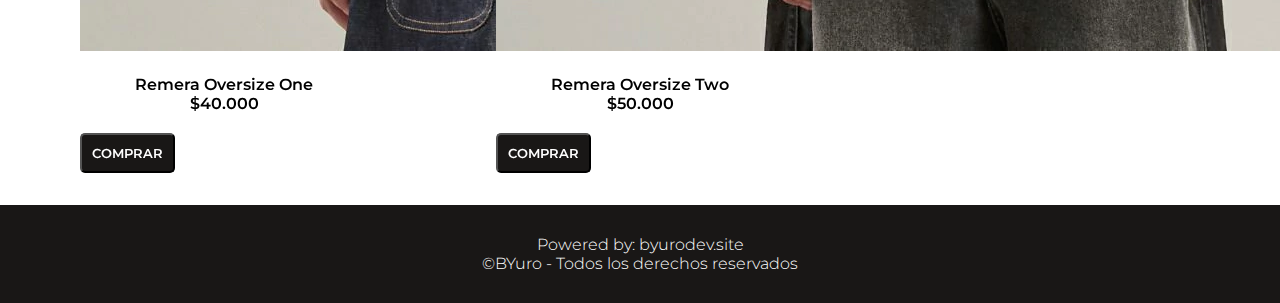
<file: pages/remeras.html>
<!doctype html>
<html lang="en">
  <head>
    <meta charset="utf-8">
    <meta name="viewport" content="width=device-width, initial-scale=1">
    <title>BYuro Indumentaria</title>
    <link rel="icon" type="Byuro.png" href="../assets/Byuro3.PNG">
    <link href="https://cdn.jsdelivr.net/npm/bootstrap@5.3.5/dist/css/bootstrap.min.css" rel="stylesheet" integrity="sha384-SgOJa3DmI69IUzQ2PVdRZhwQ+dy64/BUtbMJw1MZ8t5HZApcHrRKUc4W0kG879m7" crossorigin="anonymous">
    <link rel="stylesheet" href="../css/style.css">
    <link href="https://cdn.jsdelivr.net/npm/aos@2.3.4/dist/aos.css" rel="stylesheet">
  </head>
  <body id="top">
    <a href="#top" class="scroll-up-btn">↑</a>
    <header>
      <article class="u-envios">
        <h6>Envio a todo el pais 🚚</h6>
      </article>
      <nav class="navbar navbar-expand-lg bg-body-tertiary fixed-top">
        <div class="container-fluid">
          <a class="navbar-brand" href="../index.html">BYuro Indumentaria</a>
          <button class="navbar-toggler" type="button" data-bs-toggle="collapse" data-bs-target="#navbarNavDropdown" aria-controls="navbarNavDropdown" aria-expanded="false" aria-label="Toggle navigation">
            <span class="navbar-toggler-icon"></span>
          </button>
          <div class="collapse navbar-collapse" id="navbarNavDropdown">
            <ul class="navbar-nav">
              <li class="nav-item">
                <a class="nav-link active" aria-current="page" href="../index.html">Inicio</a>
              </li>
              <li class="nav-item">
                <a class="nav-link" href="contacto.html">Contacto</a>
              </li>
              <li class="nav-item">
                <a class="nav-link" href="sucursales.html">Sucursales</a>
              </li>
              <li class="nav-item dropdown">
                <a class="nav-link dropdown-toggle" href="#" role="button" data-bs-toggle="dropdown" aria-expanded="false">
                  Catalogo
                </a>
                <ul class="dropdown-menu">
                  <li><a class="dropdown-item" href="remeras.html">Remeras</a></li>
                  <li><a class="dropdown-item" href="buzos.html">Buzos y Camperas</a></li>
                  <li><a class="dropdown-item" href="short.html">Pantalones y Shorts</a></li>
                </ul>
              </li>
              <li class="nav-item">
                <a class="nav-link" href="ayuda.html">Ayuda</a>
              </li>
            </ul>
          </div>
        </div>
      </nav>
    </header>
    <main>
      <section class="logo">
        <img src="../assets/BYURO2.png" alt="byuroLogo">
      </section>
      <section>
        <article data-aos="fade-up">
          <h2 class="h2">REMERAS</h2>
        </article>
        <article class="catalogos" data-aos="fade-up">
          <div class="card" style="width: 18rem;">
            <img src="../assets/KOK1.webp" class="card-img-top" alt="...">
            <div class="card-body">
              <p class="pimg"> Remera Oversize One
                $40.000
              </p>
              <a href="remeras.html">
                <button class="button">COMPRAR</button>
              </a>
            </div>
          </div>
          <div class="card" style="width: 18rem;">
            <img src="../assets/kok5.webp" class="card-img-top" alt="...">
            <div class="card-body">
              <p class="pimg"> Remera Oversize Two
                $50.000
              </p>
              <a href="remeras.html">
                <button class="button">COMPRAR</button>
              </a>
            </div>
          </div>
          <div class="card" style="width: 18rem;">
            <img src="../assets/kok8.webp" class="card-img-top" alt="...">
            <div class="card-body">
              <p class="pimg"> Remera Oversize Three
                $45.000
              </p>
              <a href="remeras.html">
                <button class="button">COMPRAR</button>
              </a>
            </div>
          </div>
          <div class="card" style="width: 18rem;">
            <img src="../assets/KOK1.webp" class="card-img-top" alt="...">
            <div class="card-body">
              <p class="pimg"> Remera Oversize One
                $40.000
              </p>
              <a href="remeras.html">
                <button class="button">COMPRAR</button>
              </a>
            </div>
          </div>
          <div class="card" style="width: 18rem;">
            <img src="../assets/kok5.webp" class="card-img-top" alt="...">
            <div class="card-body">
              <p class="pimg"> Remera Oversize Two
                $50.000
              </p>
              <a href="remeras.html">
                <button class="button">COMPRAR</button>
              </a>
            </div>
          </div>
          <div class="card" style="width: 18rem;">
            <img src="../assets/kok8.webp" class="card-img-top" alt="...">
            <div class="card-body">
              <p class="pimg"> Remera Oversize Three
                $45.000
              </p>
              <a href="remeras.html">
                <button class="button">COMPRAR</button>
              </a>
            </div>
          </div>
        </article>
      </section>
    </main>
    <footer>
      <section class="publi">
        <p>Powered by: <a class="sin-decoracion" href="https://www.byurodev.site" target="_blank">byurodev.site</a></p>
        <p>&copy;BYuro - Todos los derechos reservados</p>
      </section>
    </footer>
    <script src="https://cdn.jsdelivr.net/npm/bootstrap@5.3.5/dist/js/bootstrap.bundle.min.js" integrity="sha384-k6d4wzSIapyDyv1kpU366/PK5hCdSbCRGRCMv+eplOQJWyd1fbcAu9OCUj5zNLiq" crossorigin="anonymous"></script>
    <script src="https://unpkg.com/aos@2.3.1/dist/aos.js"></script>
    <script>
      AOS.init();
    </script> 
  </body>
</html>
</file>
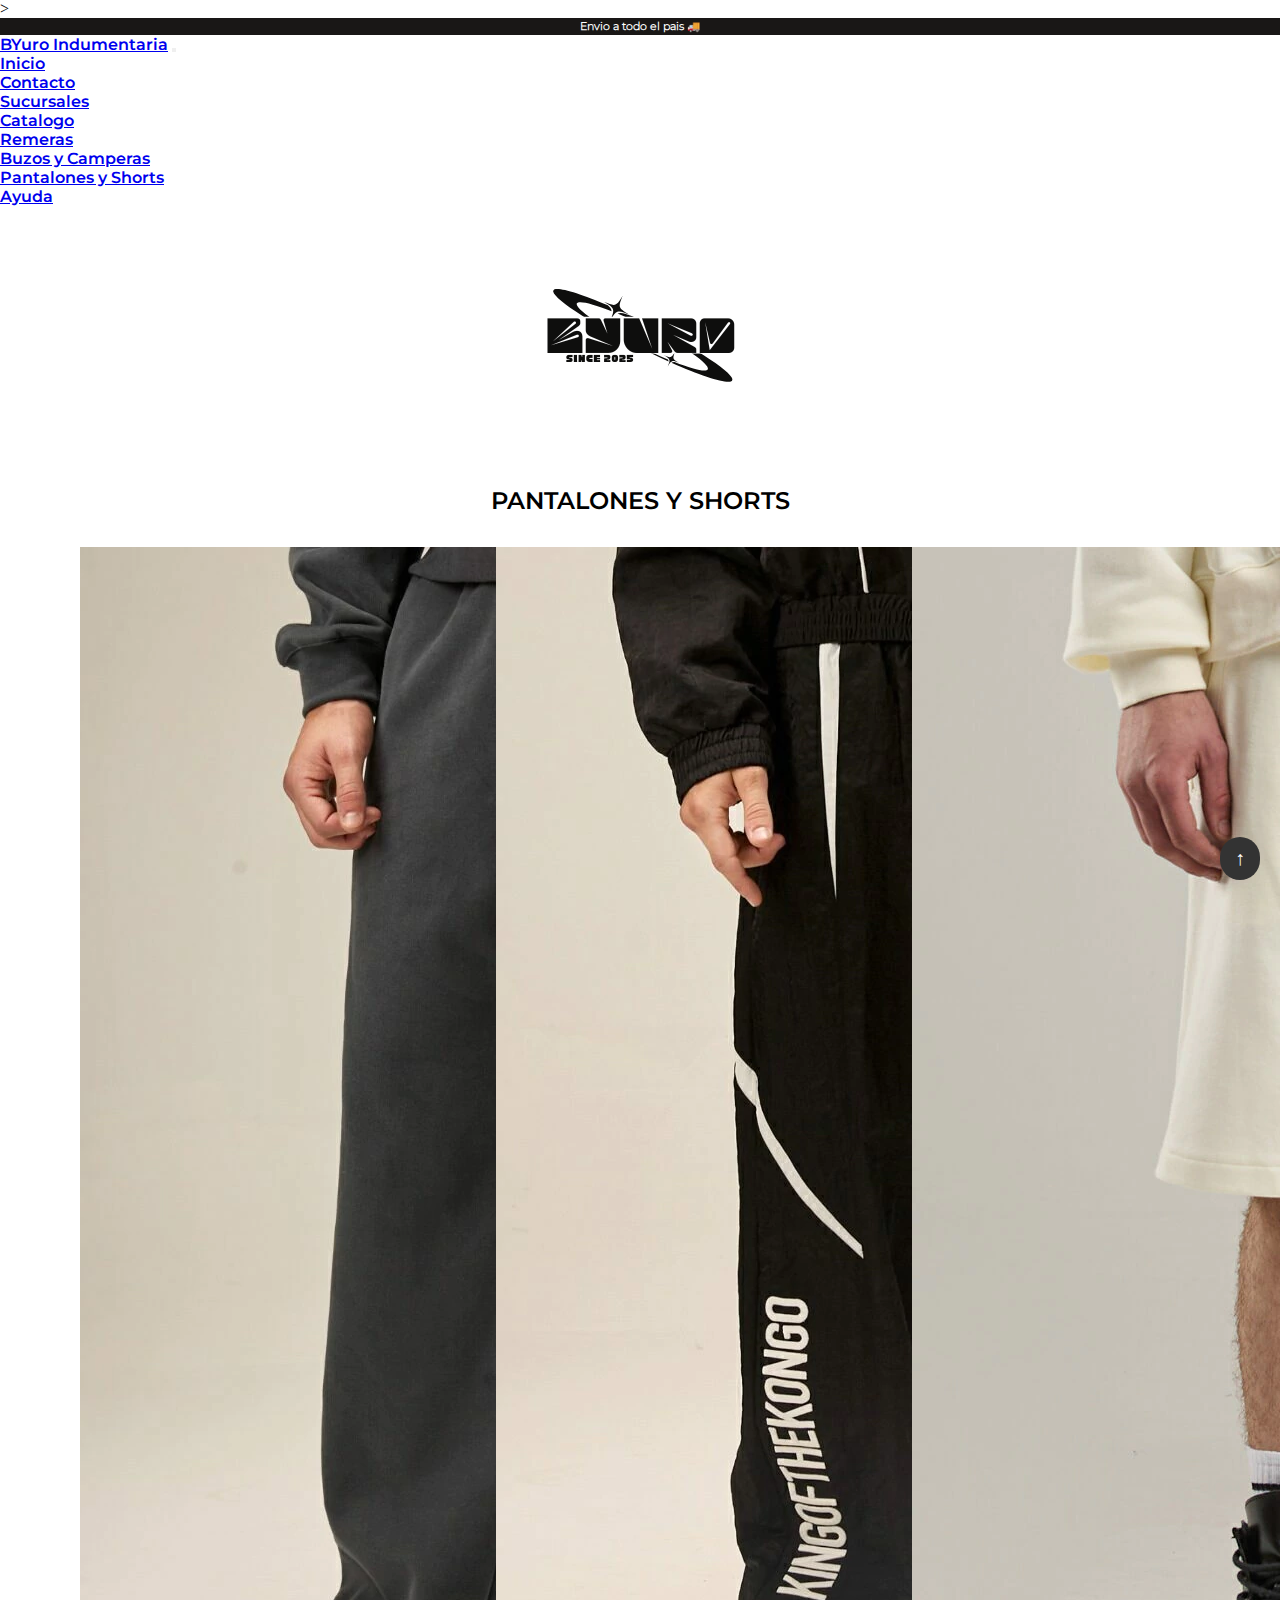
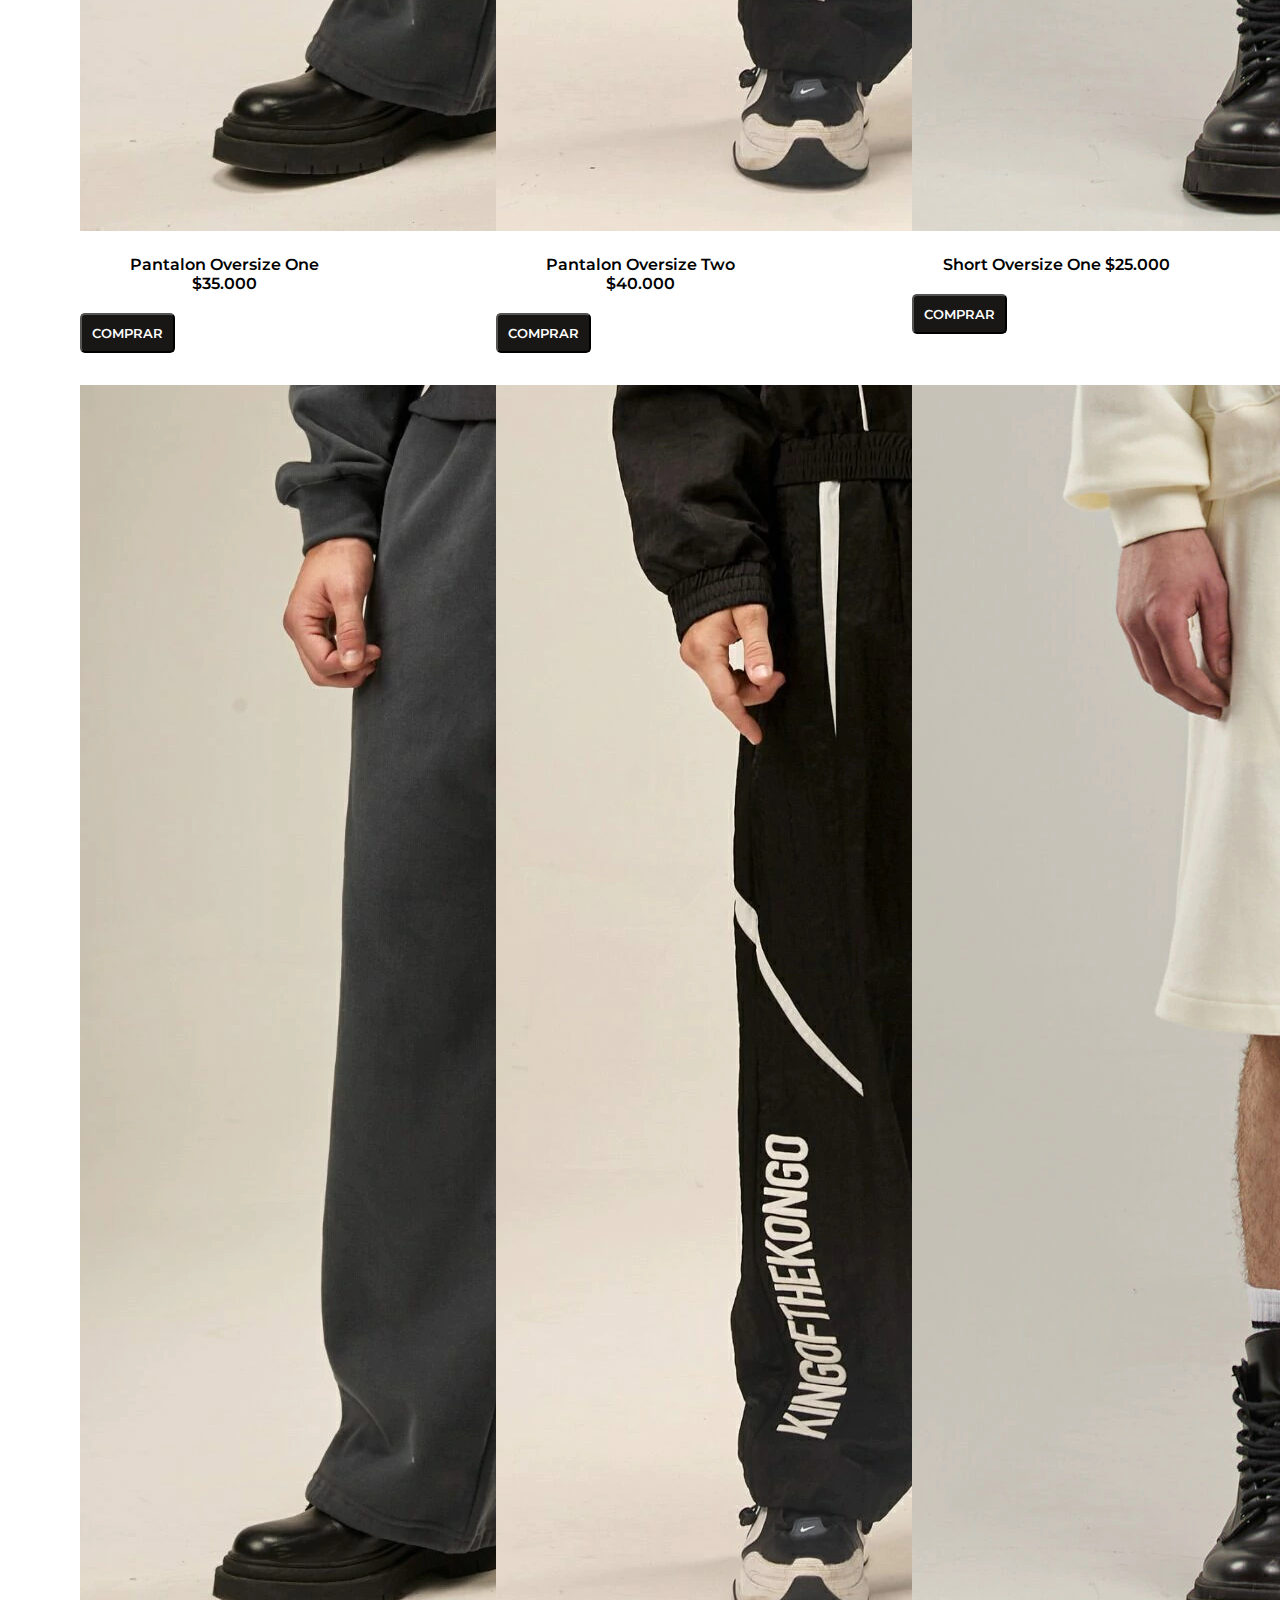
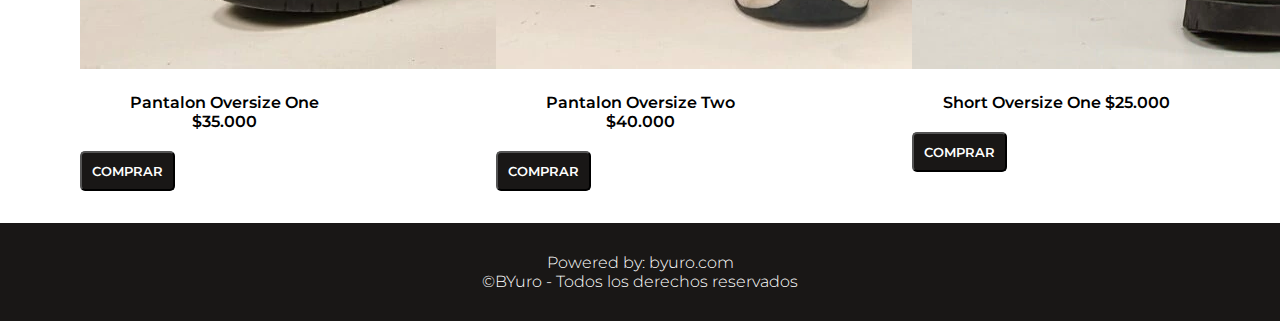
<file: pages/short.html>
<!doctype html>
<html lang="en">
  <head>
    <meta charset="utf-8">
    <meta name="viewport" content="width=device-width, initial-scale=1">
    <title>BYuro Indumentaria</title>
    <link rel="icon" type="Byuro.png" href="../assets/Byuro3.PNG">
    <link href="https://cdn.jsdelivr.net/npm/bootstrap@5.3.5/dist/css/bootstrap.min.css" rel="stylesheet" integrity="sha384-SgOJa3DmI69IUzQ2PVdRZhwQ+dy64/BUtbMJw1MZ8t5HZApcHrRKUc4W0kG879m7" crossorigin="anonymous">
    <link rel="stylesheet" href="../css/style.css">
    <link rel="stylesheet" href="https://cdnjs.cloudflare.com/ajax/libs/animate.css/4.1.1/animate.min.css">
  </head>
  <body id="top" class="animate__animated animate__fadeIn">>
    <a href="#top" class="scroll-up-btn">↑</a>
    <!--*class="js-head-main head-main position-sticky position-fixed-md transition-soft" data-store="head" style="top: 0rem;" PARA PONER EL HEADER EN POSITION-STICKY-->
    <header>
      <article class="u-envios">
        <h6>Envio a todo el pais 🚚</h6>
      </article>
      <nav class="navbar navbar-expand-lg bg-body-tertiary">
        <div class="container-fluid">
          <a class="navbar-brand" href="#">BYuro Indumentaria</a>
          <button class="navbar-toggler" type="button" data-bs-toggle="collapse" data-bs-target="#navbarNavDropdown" aria-controls="navbarNavDropdown" aria-expanded="false" aria-label="Toggle navigation">
            <span class="navbar-toggler-icon"></span>
          </button>
          <div class="collapse navbar-collapse" id="navbarNavDropdown">
            <ul class="navbar-nav">
              <li class="nav-item">
                <a class="nav-link active" aria-current="page" href="../index.html">Inicio</a>
              </li>
              <li class="nav-item">
                <a class="nav-link" href="contacto.html">Contacto</a>
              </li>
              <li class="nav-item">
                <a class="nav-link" href="sucursales.html">Sucursales</a>
              </li>
              <li class="nav-item dropdown">
                <a class="nav-link dropdown-toggle" href="#" role="button" data-bs-toggle="dropdown" aria-expanded="false">
                  Catalogo
                </a>
                <ul class="dropdown-menu">
                  <li><a class="dropdown-item" href="remeras.html">Remeras</a></li>
                  <li><a class="dropdown-item" href="buzos.html">Buzos y Camperas</a></li>
                  <li><a class="dropdown-item" href="short.html">Pantalones y Shorts</a></li>
                </ul>
              </li>
              <li class="nav-item">
                <a class="nav-link" href="ayuda.html">Ayuda</a>
              </li>
            </ul>
          </div>
        </div>
      </nav>
    </header>
    <main>
      <section class="logo">
        <img src="../assets/BYURO2.png" alt="byuroLogo">
      </section>
      <section>
        <article>
          <h2 class="h2">PANTALONES Y SHORTS</h2>
        </article>
        <article class="catalogos">
          <div class="card" style="width: 18rem;">
            <img src="../assets/KOK4.webp" class="card-img-top" alt="...">
            <div class="card-body">
              <p class="pimg"> Pantalon Oversize One
                $35.000
              </p>
              <a href="short.html">
                <button class="button">COMPRAR</button>
              </a>
            </div>
          </div>
          <div class="card" style="width: 18rem;">
            <img src="../assets/kok7.webp" class="card-img-top" alt="...">
            <div class="card-body">
              <p class="pimg"> Pantalon Oversize Two
                $40.000
              </p>
              <a href="short.html">
                <button class="button">COMPRAR</button>
              </a>
            </div>
          </div>
          <div class="card" style="width: 18rem;">
            <img src="../assets/kok9.webp" class="card-img-top" alt="...">
            <div class="card-body">
              <p class="pimg"> Short Oversize One
                $25.000
              </p>
              <a href="short.html">
                <button class="button">COMPRAR</button>
              </a>
            </div>
          </div>
          <div class="card" style="width: 18rem;">
            <img src="../assets/KOK4.webp" class="card-img-top" alt="...">
            <div class="card-body">
              <p class="pimg"> Pantalon Oversize One
                $35.000
              </p>
              <a href="short.html">
                <button class="button">COMPRAR</button>
              </a>
            </div>
          </div>
          <div class="card" style="width: 18rem;">
            <img src="../assets/kok7.webp" class="card-img-top" alt="...">
            <div class="card-body">
              <p class="pimg"> Pantalon Oversize Two
                $40.000
              </p>
              <a href="short.html">
                <button class="button">COMPRAR</button>
              </a>
            </div>
          </div>
          <div class="card" style="width: 18rem;">
            <img src="../assets/kok9.webp" class="card-img-top" alt="...">
            <div class="card-body">
              <p class="pimg"> Short Oversize One
                $25.000
              </p>
              <a href="short.html">
                <button class="button">COMPRAR</button>
              </a>
            </div>
          </div>
        </article>
      </section>
    </main>
    <footer>
      <section class="publi">
        <p>Powered by: <a class="sin-decoracion" href="https://urielarey.github.io/BYuro/" target="_blank">byuro.com</a></p>
        <p>&copy;BYuro - Todos los derechos reservados</p>
      </section>
    </footer>
    <script src="https://cdn.jsdelivr.net/npm/bootstrap@5.3.5/dist/js/bootstrap.bundle.min.js" integrity="sha384-k6d4wzSIapyDyv1kpU366/PK5hCdSbCRGRCMv+eplOQJWyd1fbcAu9OCUj5zNLiq" crossorigin="anonymous"></script>
  </body>
</html>
</file>
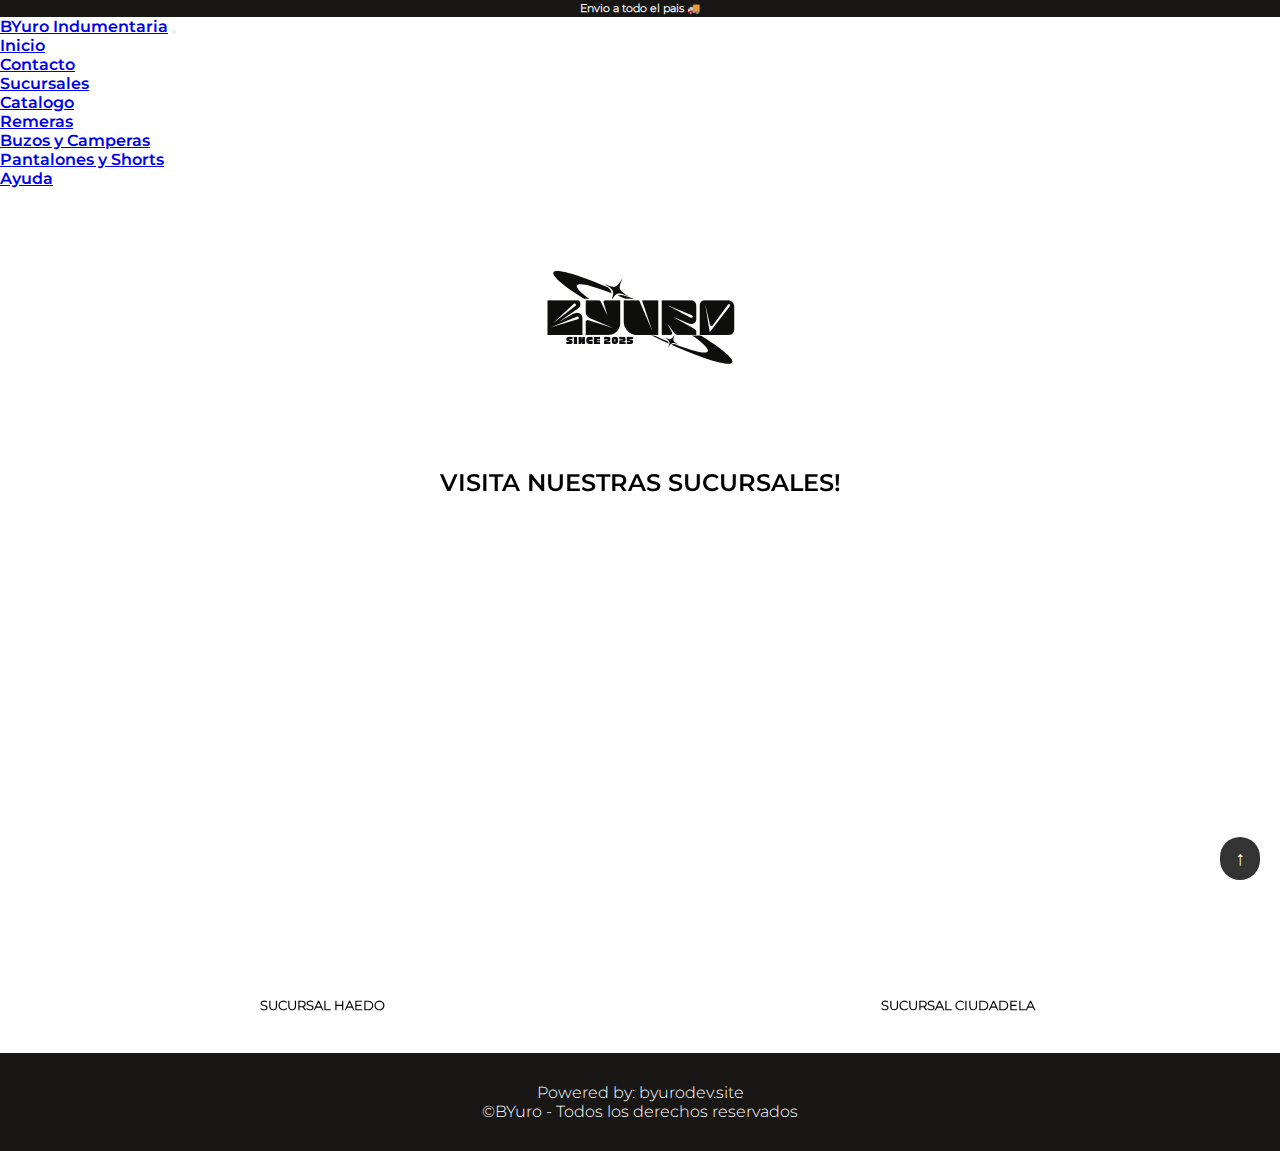
<file: pages/sucursales.html>
<!doctype html>
<html lang="en">
  <head>
    <meta charset="utf-8">
    <meta name="viewport" content="width=device-width, initial-scale=1">
    <title>BYuro Indumentaria</title>
    <link rel="icon" type="Byuro.png" href="../assets/Byuro3.PNG">
    <link href="https://cdn.jsdelivr.net/npm/bootstrap@5.3.5/dist/css/bootstrap.min.css" rel="stylesheet" integrity="sha384-SgOJa3DmI69IUzQ2PVdRZhwQ+dy64/BUtbMJw1MZ8t5HZApcHrRKUc4W0kG879m7" crossorigin="anonymous">
    <link rel="stylesheet" href="../css/style.css">
    <link href="https://cdn.jsdelivr.net/npm/aos@2.3.4/dist/aos.css" rel="stylesheet">
  </head>
  <body id="top">
      <a href="#top" class="scroll-up-btn">↑</a>
    <header>
      <article class="u-envios">
        <h6>Envio a todo el pais 🚚</h6>
      </article>
      <nav class="navbar navbar-expand-lg bg-body-tertiary fixed-top">
        <div class="container-fluid">
          <a class="navbar-brand" href="../index.html">BYuro Indumentaria</a>
          <button class="navbar-toggler" type="button" data-bs-toggle="collapse" data-bs-target="#navbarNavDropdown" aria-controls="navbarNavDropdown" aria-expanded="false" aria-label="Toggle navigation">
            <span class="navbar-toggler-icon"></span>
          </button>
          <div class="collapse navbar-collapse" id="navbarNavDropdown">
            <ul class="navbar-nav">
              <li class="nav-item">
                <a class="nav-link active" aria-current="page" href="../index.html">Inicio</a>
              </li>
              <li class="nav-item">
                <a class="nav-link" href="contacto.html">Contacto</a>
              </li>
              <li class="nav-item">
                <a class="nav-link" href="sucursales.html">Sucursales</a>
              </li>
              <li class="nav-item dropdown">
                <a class="nav-link dropdown-toggle" href="#" role="button" data-bs-toggle="dropdown" aria-expanded="false">
                  Catalogo
                </a>
                <ul class="dropdown-menu">
                  <li><a class="dropdown-item" href="remeras.html">Remeras</a></li>
                  <li><a class="dropdown-item" href="buzos.html">Buzos y Camperas</a></li>
                  <li><a class="dropdown-item" href="short.html">Pantalones y Shorts</a></li>
                </ul>
              </li>
              <li class="nav-item">
                <a class="nav-link" href="ayuda.html">Ayuda</a>
              </li>
            </ul>
          </div>
        </div>
      </nav>
    </header>
    <main>
      <section class="logo">
        <img src="../assets/BYURO2.png" alt="byuroLogo">
      </section>
      <section>
        <article data-aos="fade-up">
          <h2 class="h2">VISITA NUESTRAS SUCURSALES!</h2>
        </article>
      </section>
      <section data-aos="fade-up">
        <article class="maps">
          <div class="map-item">
            <iframe src="https://www.google.com/maps/embed?pb=!1m18!1m12!1m3!1d15615.772878623446!2d-58.58072435261199!3d-34.634194466085944!2m3!1f0!2f0!3f0!3m2!1i1024!2i768!4f13.1!3m3!1m2!1s0x95bcc78b7edbd2a3%3A0xf55ce9295f3ec94!2sShowcase%20Cinemas%20Haedo!5e0!3m2!1ses-419!2sar!4v1746211903795!5m2!1ses-419!2sar" width="600" height="450" style="border:0;" allowfullscreen="" loading="lazy" referrerpolicy="no-referrer-when-downgrade"></iframe>
            <h5>SUCURSAL HAEDO</h5>
          </div>
          <div class="map-item">
            <iframe src="https://www.google.com/maps/embed?pb=!1m18!1m12!1m3!1d15616.626619383123!2d-58.56796554443425!3d-34.62965924357065!2m3!1f0!2f0!3f0!3m2!1i1024!2i768!4f13.1!3m3!1m2!1s0x95bcc803f02947a3%3A0x7558c57d95b4eb5f!2sHipermercado%20COTO!5e0!3m2!1ses-419!2sar!4v1746210014924!5m2!1ses-419!2sar" width="600" height="450" style="border:0;" allowfullscreen="" loading="lazy" referrerpolicy="no-referrer-when-downgrade"></iframe>
            <h5>SUCURSAL CIUDADELA</h5>
          </div>
        </article>
      </section>
    </main>
    <footer>
      <section class="publi">
        <p>Powered by: <a class="sin-decoracion" href="https://www.byurodev.site" target="_blank">byurodev.site</a></p>
        <p>&copy;BYuro - Todos los derechos reservados</p>
      </section>
    </footer>
    <script src="https://cdn.jsdelivr.net/npm/bootstrap@5.3.5/dist/js/bootstrap.bundle.min.js" integrity="sha384-k6d4wzSIapyDyv1kpU366/PK5hCdSbCRGRCMv+eplOQJWyd1fbcAu9OCUj5zNLiq" crossorigin="anonymous"></script>
    <script src="https://unpkg.com/aos@2.3.1/dist/aos.js"></script>
    <script>
      AOS.init();
    </script> 
  </body>
</html>
</file>
<file: css/style.css>
@charset "UTF-8";
.u-envios {
  display: flex;
  justify-content: center;
  background-color: #191716;
  color: #fff;
  padding: 0.125rem;
  font-family: montserrat3;
}

nav {
  font-family: montserrat;
}

.scroll-up-btn {
  transition: all 0.3s ease;
  position: fixed;
  bottom: 1.25rem;
  right: 1.25rem;
  text-decoration: none;
  background-color: #333;
  color: white;
  padding: 0.625rem 0.9375rem;
  border-radius: 3.125rem;
  font-size: 1.25rem;
  display: inline-block;
  z-index: 1000;
}

.scroll-up-btn:hover {
  background-color: #555;
  transform: scale(1.01);
}

@font-face {
  font-family: montserrat;
  src: url("../assets/fonts/Montserrat-SemiBold.ttf") format("truetype");
  font-weight: 400;
}
@font-face {
  font-family: montserrat2;
  src: url("../assets/fonts/Montserrat-Medium.ttf") format("truetype");
  font-weight: 400;
}
@font-face {
  font-family: montserrat3;
  src: url("../assets/fonts/Montserrat-Light.ttf") format("truetype");
  font-weight: 400;
}
.logo {
  display: flex;
  justify-content: center;
  align-items: center;
  width: 100%;
}

/*Styles del index*/
.winter {
  background-color: #191716;
  width: 100%;
}

.winterArticle {
  display: flex;
  justify-content: center;
  align-items: center;
  padding-top: 1.25rem;
  padding-bottom: 3.125rem;
  color: #fff;
  font-family: montserrat;
}

.mi-carousel {
  max-width: 18.75rem;
  max-height: 21.875rem;
}

.mi-carousel img {
  object-fit: cover;
  height: 100%;
}

.u-destacado {
  display: flex;
  flex-direction: row;
  justify-content: center;
  align-items: center;
}

.imgdestacado {
  padding-top: 1.875rem;
  padding-bottom: 3.125rem;
  padding-right: 1.25rem;
  padding-left: 1.25rem;
}

.pimg {
  padding: 1.25rem;
  text-align: center;
  font-family: montserrat;
}

.h2 {
  font-family: montserrat;
  text-align: center;
  padding-top: 1.875rem;
}

.button {
  background-color: #191716;
  border-radius: 0.3125rem;
  color: #fff;
  cursor: pointer;
  transition: all 0.3s ease;
  font-family: montserrat;
}
.button:hover {
  background-color: #fff;
  transform: scale(1.01);
  color: #191716;
}

/*Styles del Contacto*/
.form-wrapper {
  display: flex;
  justify-content: center;
  align-items: center;
  padding: 3.125rem 1.25rem;
  font-family: montserrat3;
}

.form-container {
  background: white;
  padding: 1.25rem;
  border-radius: 0.5rem;
  box-shadow: 0 0 0.625rem rgba(0, 0, 0, 0.1);
  display: grid;
  grid-template-columns: 1fr;
  gap: 0.625rem;
  width: 100%;
  max-width: 25rem;
}

.form-container h2 {
  text-align: center;
  margin-bottom: 0.625rem;
}

label {
  margin-top: 0.625rem;
}

input, textarea {
  width: 100%;
  padding: 0.625rem;
  border: 0.0625rem solid #ccc;
  border-radius: 0.25rem;
  resize: vertical;
}

.send {
  width: 100%;
  padding: 0.625rem;
  background-color: #191716;
  color: white;
  border: none;
  border-radius: 0.25rem;
  cursor: pointer;
}

.send:hover {
  background-color: #218838;
}

.contactame {
  color: #5e5757;
  font-size: 0.75rem;
  padding-top: 0.625rem;
  text-align: center;
}

/*Styles del sucursales*/
.maps {
  display: grid;
  grid-template-columns: repeat(auto-fit, minmax(18.75rem, 1fr));
  gap: 1.875rem;
  justify-items: center;
  padding: 1.25rem;
}
.maps .map-item {
  display: flex;
  flex-direction: column;
  align-items: center;
}
.maps .map-item iframe {
  width: 100%;
  max-width: 37.5rem;
  height: 28.125rem;
  border: none;
}
.maps .map-item h5 {
  margin-top: 0.625rem;
  text-align: center;
  font-family: montserrat3;
  padding: 1.25rem;
}

/*Styles del ayuda*/
.h4 {
  font-family: montserrat2;
  text-align: center;
  padding-top: 1.875rem;
  padding-bottom: 1.25rem;
}

.accordion-button:not(.collapsed) {
  background-color: white !important;
  color: black !important;
  box-shadow: none;
}

.cambios h6 {
  text-align: center;
  font-family: montserrat2;
}

.contenedorp {
  display: flex;
  justify-content: center;
  align-items: center;
}

.cambiosp {
  width: 50%;
  font-family: montserrat3;
  text-align: center;
}

.cambios li {
  display: flex;
  justify-content: center;
  align-items: center;
  font-family: montserrat3;
  padding: 0.625rem;
  list-style: none;
}

.cuidado li {
  display: flex;
  justify-content: center;
  align-items: center;
  font-family: montserrat3;
  padding-bottom: 1.875rem;
  list-style: none;
}

.cuidado ul {
  padding: 0.625rem;
}

.cuidado p {
  text-align: center;
  font-family: montserrat3;
}

/*Styles para remeras, buzos y short*/
.catalogos {
  display: grid;
  grid-template-columns: repeat(3, 1fr); /* 3 columnas iguales */
  gap: 2rem; /* espacio entre las cards */
  justify-content: center; /* centra el grid horizontalmente */
  padding: 2rem;
}

.catalogos button {
  padding: 0.625rem;
}

.card {
  justify-self: center; /* centra cada tarjeta si es más chica que su celda */
}

/*Media queries*/
@media (max-width: 48rem) {
  .u-destacado {
    display: flex;
    flex-direction: column;
    justify-content: center;
    align-items: center;
  }
  .maps {
    display: flex;
    flex-direction: column;
    justify-content: center;
    align-items: center;
  }
  .map-item {
    width: 12.5rem;
    height: 12.5rem;
    display: flex;
    justify-content: center;
    align-items: center;
    padding: 1.25rem;
  }
  .maph5 {
    display: none;
  }
  .h4 {
    font-family: montserrat2;
    text-align: center;
    padding-top: 1.25rem;
    padding-bottom: 0.9375rem;
  }
  .accordion-button:not(.collapsed) {
    background-color: white !important;
    color: black !important;
    box-shadow: none;
  }
  .cambios h6 {
    text-align: center;
    font-family: montserrat2;
  }
  .contenedorp {
    display: flex;
    justify-content: center;
    align-items: center;
    flex-direction: column;
    padding: 0.625rem;
  }
  .cambiosp {
    width: 90%; /* más ancho en móviles */
    font-family: montserrat3;
    text-align: center;
  }
  .cambios li {
    display: flex;
    justify-content: center;
    align-items: center;
    font-family: montserrat3;
    padding: 0.5rem;
    list-style: none;
    text-align: center;
  }
  .cuidado li {
    display: flex;
    justify-content: center;
    align-items: center;
    font-family: montserrat3;
    padding-bottom: 1rem;
    list-style: none;
    text-align: center;
  }
  .cuidado ul {
    padding: 0.625rem;
  }
  .cuidado p {
    text-align: center;
    font-family: montserrat3;
    padding: 0 0.625rem;
  }
  .catalogos {
    display: flex;
    flex-direction: column;
    align-items: center;
  }
}
@media (max-width: 64rem) {
  .u-destacado {
    display: flex;
    flex-direction: column;
    justify-content: center;
    align-items: center;
  }
  .maps {
    display: flex;
    flex-direction: column;
    justify-content: center;
    align-items: center;
  }
  .map-item {
    width: 15.625rem;
    height: 15.625rem;
    display: flex;
    justify-content: center;
    align-items: center;
    padding: 1.25rem;
  }
  .maph5 {
    display: none;
  }
  .catalogos {
    display: flex;
    flex-direction: column;
    align-items: center;
  }
}
footer {
  display: flex;
  flex-direction: column;
  justify-content: center;
  align-items: center;
  background-color: #191716;
  padding: 1.875rem;
  color: #fff;
  text-align: center;
  font-family: montserrat3;
}

a.sin-decoracion {
  text-decoration: none;
  color: #fff;
}
a.sin-decoracion:hover {
  transform: scale(1.01);
  color: #F7E8A4;
}

@font-face {
  font-family: montserrat;
  src: url("../assets/fonts/Montserrat-SemiBold.ttf") format("truetype");
  font-weight: 400;
}
@font-face {
  font-family: montserrat2;
  src: url("../assets/fonts/Montserrat-Medium.ttf") format("truetype");
  font-weight: 400;
}
@font-face {
  font-family: montserrat3;
  src: url("../assets/fonts/Montserrat-Light.ttf") format("truetype");
  font-weight: 400;
}
.catalogo {
  display: flex;
  flex-direction: row;
  justify-content: space-around;
  align-items: center;
  padding: 30px;
  font-family: montserrat2;
}

.catalogo a {
  text-decoration: none;
}

.remeras {
  background-color: #191716;
  color: #fff;
  width: 18.75rem;
  height: 18.75rem;
  text-align: center;
  border-radius: 0.625rem;
  transition: all 0.3s ease;
  cursor: pointer;
  display: flex;
  justify-content: center;
  align-items: center;
}
.remeras:hover {
  transform: scale(1.01);
  background-color: #fff;
  transform: scale(1.01);
  color: #191716;
  border-width: 0.125rem;
  border-color: #191716;
  border-style: solid;
}

.buzos {
  background-color: #191716;
  color: #fff;
  width: 18.75rem;
  height: 18.75rem;
  text-align: center;
  border-radius: 0.625rem;
  transition: all 0.3s ease;
  cursor: pointer;
  display: flex;
  justify-content: center;
  align-items: center;
}
.buzos:hover {
  transform: scale(1.01);
  background-color: #fff;
  transform: scale(1.01);
  color: #191716;
  border-width: 0.125rem;
  border-color: #191716;
  border-style: solid;
}

.short {
  background-color: #191716;
  color: #fff;
  width: 18.75rem;
  height: 18.75rem;
  text-align: center;
  border-radius: 0.625rem;
  transition: all 0.3s ease;
  cursor: pointer;
  display: flex;
  justify-content: center;
  align-items: center;
}
.short:hover {
  transform: scale(1.01);
  background-color: #fff;
  transform: scale(1.01);
  color: #191716;
  border-width: 0.125rem;
  border-color: #191716;
  border-style: solid;
}

.titleaside h2 {
  text-align: center;
  padding: 1.875rem;
  font-family: montserrat;
}

@media (max-width: 48rem) {
  .catalogo {
    display: flex;
    flex-direction: column;
    justify-content: center;
    align-items: center;
  }
  .remeras {
    width: 12.5rem;
    height: 12.5rem;
    padding: 1.25rem;
    margin: 1.25rem;
  }
  .buzos {
    width: 12.5rem;
    height: 12.5rem;
    padding: 1.25rem;
    margin: 1.25rem;
  }
  .short {
    width: 12.5rem;
    height: 12.5rem;
    padding: 1.25rem;
    margin: 1.25rem;
  }
}
@media (max-width: 64rem) {
  .catalogo {
    display: flex;
    flex-direction: column;
    justify-content: center;
    align-items: center;
  }
  .remeras {
    width: 12.5rem;
    height: 12.5rem;
    padding: 1.25rem;
    margin: 1.25rem;
  }
  .buzos {
    width: 12.5rem;
    height: 12.5rem;
    padding: 1.25rem;
    margin: 1.25rem;
  }
  .short {
    width: 12.5rem;
    height: 12.5rem;
    padding: 1.25rem;
    margin: 1.25rem;
  }
}
body {
  background-color: #fff;
}

* {
  padding: 0;
  margin: 0;
  box-sizing: border-box;
}

/*# sourceMappingURL=style.css.map */
</file>
